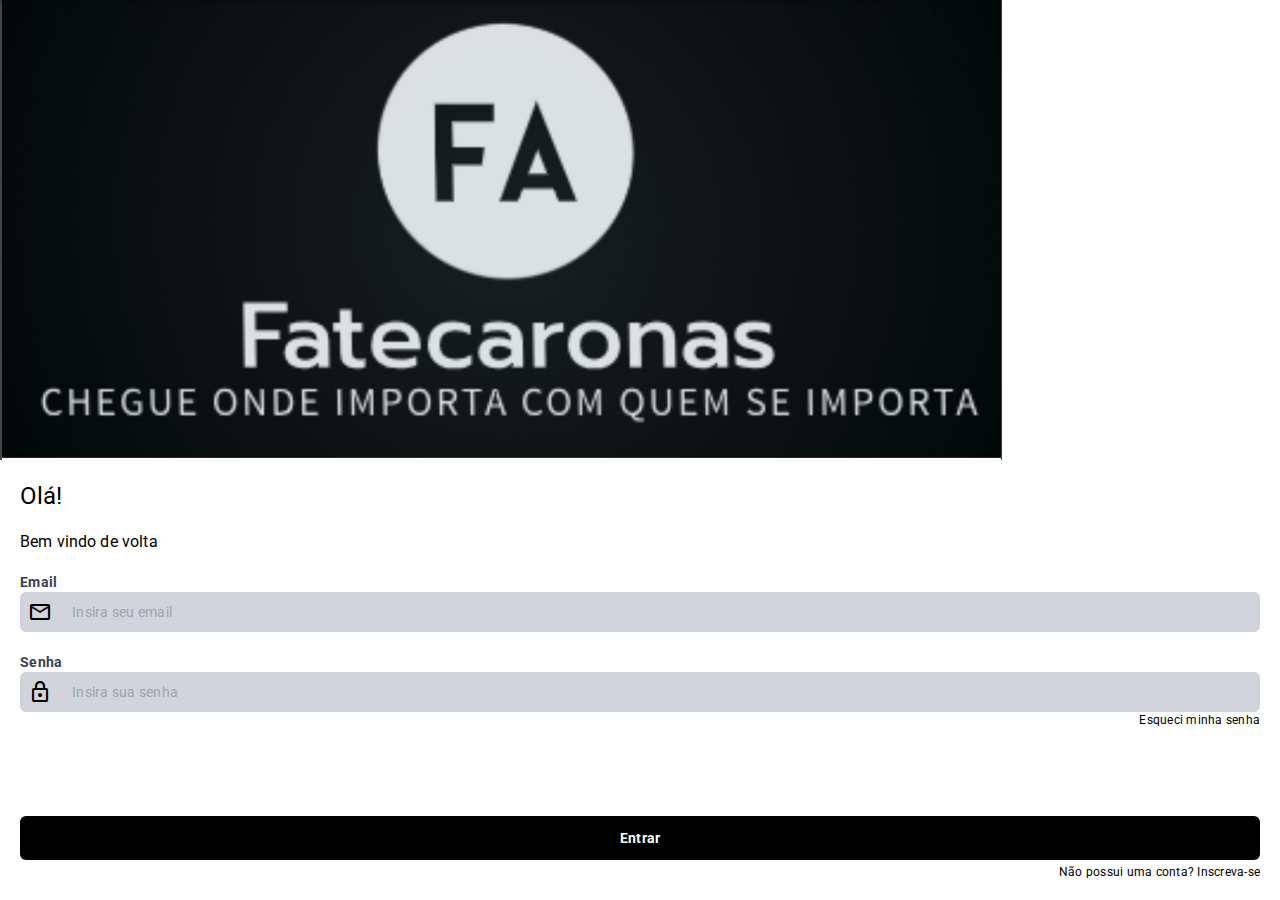
<file: index.html>
<!doctype html>
<html lang="en">
<head>
  <meta charset="utf-8">
  <title>FatecaronasPrototype</title>
  <base href="/">
  <meta name="viewport" content="width=device-width, initial-scale=1">
  <link rel="icon" type="image/x-icon" href="favicon.ico">
  <link rel="stylesheet" href="https://fonts.googleapis.com/css2?family=Material+Symbols+Outlined:opsz,wght,FILL,GRAD@24,400,0,0"/>
  <link href="https://fonts.googleapis.com/css2?family=Roboto:wght@300;400;500&amp;display=swap" rel="stylesheet">
  <link href="https://fonts.googleapis.com/icon?family=Material+Icons" rel="stylesheet">
<link rel="stylesheet" href="styles.css"><link rel="modulepreload" href="chunk-BRA2YWNW.js"><link rel="modulepreload" href="chunk-2MJKKCX3.js"></head>
<body class="mat-typography">
  <app-root></app-root>
<script src="polyfills.js" type="module"></script><script src="main.js" type="module"></script></body>
</html>
</file>
<file: styles.css>
/* node_modules/@angular/material/prebuilt-themes/purple-green.css */
.mat-ripple {
  overflow: hidden;
  position: relative;
}
.mat-ripple:not(:empty) {
  transform: translateZ(0);
}
.mat-ripple.mat-ripple-unbounded {
  overflow: visible;
}
.mat-ripple-element {
  position: absolute;
  border-radius: 50%;
  pointer-events: none;
  transition: opacity, transform 0ms cubic-bezier(0, 0, 0.2, 1);
  transform: scale3d(0, 0, 0);
  background-color: var(--mat-ripple-color, rgba(0, 0, 0, 0.1));
}
.cdk-high-contrast-active .mat-ripple-element {
  display: none;
}
.cdk-visually-hidden {
  border: 0;
  clip: rect(0 0 0 0);
  height: 1px;
  margin: -1px;
  overflow: hidden;
  padding: 0;
  position: absolute;
  width: 1px;
  white-space: nowrap;
  outline: 0;
  -webkit-appearance: none;
  -moz-appearance: none;
  left: 0;
}
[dir=rtl] .cdk-visually-hidden {
  left: auto;
  right: 0;
}
.cdk-overlay-container,
.cdk-global-overlay-wrapper {
  pointer-events: none;
  top: 0;
  left: 0;
  height: 100%;
  width: 100%;
}
.cdk-overlay-container {
  position: fixed;
  z-index: 1000;
}
.cdk-overlay-container:empty {
  display: none;
}
.cdk-global-overlay-wrapper {
  display: flex;
  position: absolute;
  z-index: 1000;
}
.cdk-overlay-pane {
  position: absolute;
  pointer-events: auto;
  box-sizing: border-box;
  z-index: 1000;
  display: flex;
  max-width: 100%;
  max-height: 100%;
}
.cdk-overlay-backdrop {
  position: absolute;
  top: 0;
  bottom: 0;
  left: 0;
  right: 0;
  z-index: 1000;
  pointer-events: auto;
  -webkit-tap-highlight-color: rgba(0, 0, 0, 0);
  transition: opacity 400ms cubic-bezier(0.25, 0.8, 0.25, 1);
  opacity: 0;
}
.cdk-overlay-backdrop.cdk-overlay-backdrop-showing {
  opacity: 1;
}
.cdk-high-contrast-active .cdk-overlay-backdrop.cdk-overlay-backdrop-showing {
  opacity: .6;
}
.cdk-overlay-dark-backdrop {
  background: rgba(0, 0, 0, .32);
}
.cdk-overlay-transparent-backdrop {
  transition: visibility 1ms linear, opacity 1ms linear;
  visibility: hidden;
  opacity: 1;
}
.cdk-overlay-transparent-backdrop.cdk-overlay-backdrop-showing {
  opacity: 0;
  visibility: visible;
}
.cdk-overlay-backdrop-noop-animation {
  transition: none;
}
.cdk-overlay-connected-position-bounding-box {
  position: absolute;
  z-index: 1000;
  display: flex;
  flex-direction: column;
  min-width: 1px;
  min-height: 1px;
}
.cdk-global-scrollblock {
  position: fixed;
  width: 100%;
  overflow-y: scroll;
}
textarea.cdk-textarea-autosize {
  resize: none;
}
textarea.cdk-textarea-autosize-measuring {
  padding: 2px 0 !important;
  box-sizing: content-box !important;
  height: auto !important;
  overflow: hidden !important;
}
textarea.cdk-textarea-autosize-measuring-firefox {
  padding: 2px 0 !important;
  box-sizing: content-box !important;
  height: 0 !important;
}
@keyframes cdk-text-field-autofill-start {
}
@keyframes cdk-text-field-autofill-end {
}
.cdk-text-field-autofill-monitored:-webkit-autofill {
  animation: cdk-text-field-autofill-start 0s 1ms;
}
.cdk-text-field-autofill-monitored:not(:-webkit-autofill) {
  animation: cdk-text-field-autofill-end 0s 1ms;
}
.mat-focus-indicator {
  position: relative;
}
.mat-focus-indicator::before {
  top: 0;
  left: 0;
  right: 0;
  bottom: 0;
  position: absolute;
  box-sizing: border-box;
  pointer-events: none;
  display: var(--mat-focus-indicator-display, none);
  border: var(--mat-focus-indicator-border-width, 3px) var(--mat-focus-indicator-border-style, solid) var(--mat-focus-indicator-border-color, transparent);
  border-radius: var(--mat-focus-indicator-border-radius, 4px);
}
.mat-focus-indicator:focus::before {
  content: "";
}
.cdk-high-contrast-active {
  --mat-focus-indicator-display: block;
}
.mat-mdc-focus-indicator {
  position: relative;
}
.mat-mdc-focus-indicator::before {
  top: 0;
  left: 0;
  right: 0;
  bottom: 0;
  position: absolute;
  box-sizing: border-box;
  pointer-events: none;
  display: var(--mat-mdc-focus-indicator-display, none);
  border: var(--mat-mdc-focus-indicator-border-width, 3px) var(--mat-mdc-focus-indicator-border-style, solid) var(--mat-mdc-focus-indicator-border-color, transparent);
  border-radius: var(--mat-mdc-focus-indicator-border-radius, 4px);
}
.mat-mdc-focus-indicator:focus::before {
  content: "";
}
.cdk-high-contrast-active {
  --mat-mdc-focus-indicator-display: block;
}
.mat-app-background {
  background-color: var(--mat-app-background-color, transparent);
  color: var(--mat-app-text-color, inherit);
}
html {
  --mat-ripple-color:rgba(255, 255, 255, 0.1);
}
html {
  --mat-option-selected-state-label-text-color:#7b1fa2;
  --mat-option-label-text-color:white;
  --mat-option-hover-state-layer-color:rgba(255, 255, 255, 0.08);
  --mat-option-focus-state-layer-color:rgba(255, 255, 255, 0.08);
  --mat-option-selected-state-layer-color:rgba(255, 255, 255, 0.08);
}
.mat-accent {
  --mat-option-selected-state-label-text-color:#69f0ae;
  --mat-option-label-text-color:white;
  --mat-option-hover-state-layer-color:rgba(255, 255, 255, 0.08);
  --mat-option-focus-state-layer-color:rgba(255, 255, 255, 0.08);
  --mat-option-selected-state-layer-color:rgba(255, 255, 255, 0.08);
}
.mat-warn {
  --mat-option-selected-state-label-text-color:#f44336;
  --mat-option-label-text-color:white;
  --mat-option-hover-state-layer-color:rgba(255, 255, 255, 0.08);
  --mat-option-focus-state-layer-color:rgba(255, 255, 255, 0.08);
  --mat-option-selected-state-layer-color:rgba(255, 255, 255, 0.08);
}
html {
  --mat-optgroup-label-text-color:white;
}
.mat-primary {
  --mat-full-pseudo-checkbox-selected-icon-color:#7b1fa2;
  --mat-full-pseudo-checkbox-selected-checkmark-color:#303030;
  --mat-full-pseudo-checkbox-unselected-icon-color:rgba(255, 255, 255, 0.7);
  --mat-full-pseudo-checkbox-disabled-selected-checkmark-color:#303030;
  --mat-full-pseudo-checkbox-disabled-unselected-icon-color:#686868;
  --mat-full-pseudo-checkbox-disabled-selected-icon-color:#686868;
  --mat-minimal-pseudo-checkbox-selected-checkmark-color:#7b1fa2;
  --mat-minimal-pseudo-checkbox-disabled-selected-checkmark-color:#686868;
}
html {
  --mat-full-pseudo-checkbox-selected-icon-color:#69f0ae;
  --mat-full-pseudo-checkbox-selected-checkmark-color:#303030;
  --mat-full-pseudo-checkbox-unselected-icon-color:rgba(255, 255, 255, 0.7);
  --mat-full-pseudo-checkbox-disabled-selected-checkmark-color:#303030;
  --mat-full-pseudo-checkbox-disabled-unselected-icon-color:#686868;
  --mat-full-pseudo-checkbox-disabled-selected-icon-color:#686868;
  --mat-minimal-pseudo-checkbox-selected-checkmark-color:#69f0ae;
  --mat-minimal-pseudo-checkbox-disabled-selected-checkmark-color:#686868;
}
.mat-accent {
  --mat-full-pseudo-checkbox-selected-icon-color:#69f0ae;
  --mat-full-pseudo-checkbox-selected-checkmark-color:#303030;
  --mat-full-pseudo-checkbox-unselected-icon-color:rgba(255, 255, 255, 0.7);
  --mat-full-pseudo-checkbox-disabled-selected-checkmark-color:#303030;
  --mat-full-pseudo-checkbox-disabled-unselected-icon-color:#686868;
  --mat-full-pseudo-checkbox-disabled-selected-icon-color:#686868;
  --mat-minimal-pseudo-checkbox-selected-checkmark-color:#69f0ae;
  --mat-minimal-pseudo-checkbox-disabled-selected-checkmark-color:#686868;
}
.mat-warn {
  --mat-full-pseudo-checkbox-selected-icon-color:#f44336;
  --mat-full-pseudo-checkbox-selected-checkmark-color:#303030;
  --mat-full-pseudo-checkbox-unselected-icon-color:rgba(255, 255, 255, 0.7);
  --mat-full-pseudo-checkbox-disabled-selected-checkmark-color:#303030;
  --mat-full-pseudo-checkbox-disabled-unselected-icon-color:#686868;
  --mat-full-pseudo-checkbox-disabled-selected-icon-color:#686868;
  --mat-minimal-pseudo-checkbox-selected-checkmark-color:#f44336;
  --mat-minimal-pseudo-checkbox-disabled-selected-checkmark-color:#686868;
}
html {
  --mat-app-background-color:#303030;
  --mat-app-text-color:white;
}
.mat-elevation-z0,
.mat-mdc-elevation-specific.mat-elevation-z0 {
  box-shadow:
    0px 0px 0px 0px rgba(0, 0, 0, 0.2),
    0px 0px 0px 0px rgba(0, 0, 0, 0.14),
    0px 0px 0px 0px rgba(0, 0, 0, 0.12);
}
.mat-elevation-z1,
.mat-mdc-elevation-specific.mat-elevation-z1 {
  box-shadow:
    0px 2px 1px -1px rgba(0, 0, 0, 0.2),
    0px 1px 1px 0px rgba(0, 0, 0, 0.14),
    0px 1px 3px 0px rgba(0, 0, 0, 0.12);
}
.mat-elevation-z2,
.mat-mdc-elevation-specific.mat-elevation-z2 {
  box-shadow:
    0px 3px 1px -2px rgba(0, 0, 0, 0.2),
    0px 2px 2px 0px rgba(0, 0, 0, 0.14),
    0px 1px 5px 0px rgba(0, 0, 0, 0.12);
}
.mat-elevation-z3,
.mat-mdc-elevation-specific.mat-elevation-z3 {
  box-shadow:
    0px 3px 3px -2px rgba(0, 0, 0, 0.2),
    0px 3px 4px 0px rgba(0, 0, 0, 0.14),
    0px 1px 8px 0px rgba(0, 0, 0, 0.12);
}
.mat-elevation-z4,
.mat-mdc-elevation-specific.mat-elevation-z4 {
  box-shadow:
    0px 2px 4px -1px rgba(0, 0, 0, 0.2),
    0px 4px 5px 0px rgba(0, 0, 0, 0.14),
    0px 1px 10px 0px rgba(0, 0, 0, 0.12);
}
.mat-elevation-z5,
.mat-mdc-elevation-specific.mat-elevation-z5 {
  box-shadow:
    0px 3px 5px -1px rgba(0, 0, 0, 0.2),
    0px 5px 8px 0px rgba(0, 0, 0, 0.14),
    0px 1px 14px 0px rgba(0, 0, 0, 0.12);
}
.mat-elevation-z6,
.mat-mdc-elevation-specific.mat-elevation-z6 {
  box-shadow:
    0px 3px 5px -1px rgba(0, 0, 0, 0.2),
    0px 6px 10px 0px rgba(0, 0, 0, 0.14),
    0px 1px 18px 0px rgba(0, 0, 0, 0.12);
}
.mat-elevation-z7,
.mat-mdc-elevation-specific.mat-elevation-z7 {
  box-shadow:
    0px 4px 5px -2px rgba(0, 0, 0, 0.2),
    0px 7px 10px 1px rgba(0, 0, 0, 0.14),
    0px 2px 16px 1px rgba(0, 0, 0, 0.12);
}
.mat-elevation-z8,
.mat-mdc-elevation-specific.mat-elevation-z8 {
  box-shadow:
    0px 5px 5px -3px rgba(0, 0, 0, 0.2),
    0px 8px 10px 1px rgba(0, 0, 0, 0.14),
    0px 3px 14px 2px rgba(0, 0, 0, 0.12);
}
.mat-elevation-z9,
.mat-mdc-elevation-specific.mat-elevation-z9 {
  box-shadow:
    0px 5px 6px -3px rgba(0, 0, 0, 0.2),
    0px 9px 12px 1px rgba(0, 0, 0, 0.14),
    0px 3px 16px 2px rgba(0, 0, 0, 0.12);
}
.mat-elevation-z10,
.mat-mdc-elevation-specific.mat-elevation-z10 {
  box-shadow:
    0px 6px 6px -3px rgba(0, 0, 0, 0.2),
    0px 10px 14px 1px rgba(0, 0, 0, 0.14),
    0px 4px 18px 3px rgba(0, 0, 0, 0.12);
}
.mat-elevation-z11,
.mat-mdc-elevation-specific.mat-elevation-z11 {
  box-shadow:
    0px 6px 7px -4px rgba(0, 0, 0, 0.2),
    0px 11px 15px 1px rgba(0, 0, 0, 0.14),
    0px 4px 20px 3px rgba(0, 0, 0, 0.12);
}
.mat-elevation-z12,
.mat-mdc-elevation-specific.mat-elevation-z12 {
  box-shadow:
    0px 7px 8px -4px rgba(0, 0, 0, 0.2),
    0px 12px 17px 2px rgba(0, 0, 0, 0.14),
    0px 5px 22px 4px rgba(0, 0, 0, 0.12);
}
.mat-elevation-z13,
.mat-mdc-elevation-specific.mat-elevation-z13 {
  box-shadow:
    0px 7px 8px -4px rgba(0, 0, 0, 0.2),
    0px 13px 19px 2px rgba(0, 0, 0, 0.14),
    0px 5px 24px 4px rgba(0, 0, 0, 0.12);
}
.mat-elevation-z14,
.mat-mdc-elevation-specific.mat-elevation-z14 {
  box-shadow:
    0px 7px 9px -4px rgba(0, 0, 0, 0.2),
    0px 14px 21px 2px rgba(0, 0, 0, 0.14),
    0px 5px 26px 4px rgba(0, 0, 0, 0.12);
}
.mat-elevation-z15,
.mat-mdc-elevation-specific.mat-elevation-z15 {
  box-shadow:
    0px 8px 9px -5px rgba(0, 0, 0, 0.2),
    0px 15px 22px 2px rgba(0, 0, 0, 0.14),
    0px 6px 28px 5px rgba(0, 0, 0, 0.12);
}
.mat-elevation-z16,
.mat-mdc-elevation-specific.mat-elevation-z16 {
  box-shadow:
    0px 8px 10px -5px rgba(0, 0, 0, 0.2),
    0px 16px 24px 2px rgba(0, 0, 0, 0.14),
    0px 6px 30px 5px rgba(0, 0, 0, 0.12);
}
.mat-elevation-z17,
.mat-mdc-elevation-specific.mat-elevation-z17 {
  box-shadow:
    0px 8px 11px -5px rgba(0, 0, 0, 0.2),
    0px 17px 26px 2px rgba(0, 0, 0, 0.14),
    0px 6px 32px 5px rgba(0, 0, 0, 0.12);
}
.mat-elevation-z18,
.mat-mdc-elevation-specific.mat-elevation-z18 {
  box-shadow:
    0px 9px 11px -5px rgba(0, 0, 0, 0.2),
    0px 18px 28px 2px rgba(0, 0, 0, 0.14),
    0px 7px 34px 6px rgba(0, 0, 0, 0.12);
}
.mat-elevation-z19,
.mat-mdc-elevation-specific.mat-elevation-z19 {
  box-shadow:
    0px 9px 12px -6px rgba(0, 0, 0, 0.2),
    0px 19px 29px 2px rgba(0, 0, 0, 0.14),
    0px 7px 36px 6px rgba(0, 0, 0, 0.12);
}
.mat-elevation-z20,
.mat-mdc-elevation-specific.mat-elevation-z20 {
  box-shadow:
    0px 10px 13px -6px rgba(0, 0, 0, 0.2),
    0px 20px 31px 3px rgba(0, 0, 0, 0.14),
    0px 8px 38px 7px rgba(0, 0, 0, 0.12);
}
.mat-elevation-z21,
.mat-mdc-elevation-specific.mat-elevation-z21 {
  box-shadow:
    0px 10px 13px -6px rgba(0, 0, 0, 0.2),
    0px 21px 33px 3px rgba(0, 0, 0, 0.14),
    0px 8px 40px 7px rgba(0, 0, 0, 0.12);
}
.mat-elevation-z22,
.mat-mdc-elevation-specific.mat-elevation-z22 {
  box-shadow:
    0px 10px 14px -6px rgba(0, 0, 0, 0.2),
    0px 22px 35px 3px rgba(0, 0, 0, 0.14),
    0px 8px 42px 7px rgba(0, 0, 0, 0.12);
}
.mat-elevation-z23,
.mat-mdc-elevation-specific.mat-elevation-z23 {
  box-shadow:
    0px 11px 14px -7px rgba(0, 0, 0, 0.2),
    0px 23px 36px 3px rgba(0, 0, 0, 0.14),
    0px 9px 44px 8px rgba(0, 0, 0, 0.12);
}
.mat-elevation-z24,
.mat-mdc-elevation-specific.mat-elevation-z24 {
  box-shadow:
    0px 11px 15px -7px rgba(0, 0, 0, 0.2),
    0px 24px 38px 3px rgba(0, 0, 0, 0.14),
    0px 9px 46px 8px rgba(0, 0, 0, 0.12);
}
.mat-theme-loaded-marker {
  display: none;
}
html {
  --mat-option-label-text-font:Roboto, sans-serif;
  --mat-option-label-text-line-height:24px;
  --mat-option-label-text-size:16px;
  --mat-option-label-text-tracking:0.03125em;
  --mat-option-label-text-weight:400;
}
html {
  --mat-optgroup-label-text-font:Roboto, sans-serif;
  --mat-optgroup-label-text-line-height:24px;
  --mat-optgroup-label-text-size:16px;
  --mat-optgroup-label-text-tracking:0.03125em;
  --mat-optgroup-label-text-weight:400;
}
html {
  --mdc-elevated-card-container-shape:4px;
  --mdc-outlined-card-container-shape:4px;
  --mdc-outlined-card-outline-width:1px;
}
html {
  --mdc-elevated-card-container-color:#424242;
  --mdc-elevated-card-container-elevation:0px 2px 1px -1px rgba(0, 0, 0, 0.2),
    0px 1px 1px 0px rgba(0, 0, 0, 0.14),
    0px 1px 3px 0px rgba(0, 0, 0, 0.12);
  --mdc-outlined-card-container-color:#424242;
  --mdc-outlined-card-outline-color:rgba(255, 255, 255, 0.12);
  --mdc-outlined-card-container-elevation:0px 0px 0px 0px rgba(0, 0, 0, 0.2),
    0px 0px 0px 0px rgba(0, 0, 0, 0.14),
    0px 0px 0px 0px rgba(0, 0, 0, 0.12);
  --mat-card-subtitle-text-color:rgba(255, 255, 255, 0.7);
}
html {
  --mat-card-title-text-font:Roboto, sans-serif;
  --mat-card-title-text-line-height:32px;
  --mat-card-title-text-size:20px;
  --mat-card-title-text-tracking:0.0125em;
  --mat-card-title-text-weight:500;
  --mat-card-subtitle-text-font:Roboto, sans-serif;
  --mat-card-subtitle-text-line-height:22px;
  --mat-card-subtitle-text-size:14px;
  --mat-card-subtitle-text-tracking:0.0071428571em;
  --mat-card-subtitle-text-weight:500;
}
html {
  --mdc-linear-progress-active-indicator-height:4px;
  --mdc-linear-progress-track-height:4px;
  --mdc-linear-progress-track-shape:0;
}
.mat-mdc-progress-bar {
  --mdc-linear-progress-active-indicator-color:#7b1fa2;
  --mdc-linear-progress-track-color:rgba(123, 31, 162, 0.25);
}
.mat-mdc-progress-bar.mat-accent {
  --mdc-linear-progress-active-indicator-color:#69f0ae;
  --mdc-linear-progress-track-color:rgba(105, 240, 174, 0.25);
}
.mat-mdc-progress-bar.mat-warn {
  --mdc-linear-progress-active-indicator-color:#f44336;
  --mdc-linear-progress-track-color:rgba(244, 67, 54, 0.25);
}
html {
  --mdc-plain-tooltip-container-shape:4px;
  --mdc-plain-tooltip-supporting-text-line-height:16px;
}
html {
  --mdc-plain-tooltip-container-color:#616161;
  --mdc-plain-tooltip-supporting-text-color:#fff;
}
html {
  --mdc-plain-tooltip-supporting-text-font:Roboto, sans-serif;
  --mdc-plain-tooltip-supporting-text-size:12px;
  --mdc-plain-tooltip-supporting-text-weight:400;
  --mdc-plain-tooltip-supporting-text-tracking:0.0333333333em;
}
html {
  --mdc-filled-text-field-active-indicator-height:1px;
  --mdc-filled-text-field-focus-active-indicator-height:2px;
  --mdc-filled-text-field-container-shape:4px;
  --mdc-outlined-text-field-outline-width:1px;
  --mdc-outlined-text-field-focus-outline-width:2px;
  --mdc-outlined-text-field-container-shape:4px;
}
html {
  --mdc-filled-text-field-caret-color:#7b1fa2;
  --mdc-filled-text-field-focus-active-indicator-color:#7b1fa2;
  --mdc-filled-text-field-focus-label-text-color:rgba(123, 31, 162, 0.87);
  --mdc-filled-text-field-container-color:#4a4a4a;
  --mdc-filled-text-field-disabled-container-color:#464646;
  --mdc-filled-text-field-label-text-color:rgba(255, 255, 255, 0.6);
  --mdc-filled-text-field-hover-label-text-color:rgba(255, 255, 255, 0.6);
  --mdc-filled-text-field-disabled-label-text-color:rgba(255, 255, 255, 0.38);
  --mdc-filled-text-field-input-text-color:rgba(255, 255, 255, 0.87);
  --mdc-filled-text-field-disabled-input-text-color:rgba(255, 255, 255, 0.38);
  --mdc-filled-text-field-input-text-placeholder-color:rgba(255, 255, 255, 0.6);
  --mdc-filled-text-field-error-hover-label-text-color:#f44336;
  --mdc-filled-text-field-error-focus-label-text-color:#f44336;
  --mdc-filled-text-field-error-label-text-color:#f44336;
  --mdc-filled-text-field-error-caret-color:#f44336;
  --mdc-filled-text-field-active-indicator-color:rgba(255, 255, 255, 0.42);
  --mdc-filled-text-field-disabled-active-indicator-color:rgba(255, 255, 255, 0.06);
  --mdc-filled-text-field-hover-active-indicator-color:rgba(255, 255, 255, 0.87);
  --mdc-filled-text-field-error-active-indicator-color:#f44336;
  --mdc-filled-text-field-error-focus-active-indicator-color:#f44336;
  --mdc-filled-text-field-error-hover-active-indicator-color:#f44336;
  --mdc-outlined-text-field-caret-color:#7b1fa2;
  --mdc-outlined-text-field-focus-outline-color:#7b1fa2;
  --mdc-outlined-text-field-focus-label-text-color:rgba(123, 31, 162, 0.87);
  --mdc-outlined-text-field-label-text-color:rgba(255, 255, 255, 0.6);
  --mdc-outlined-text-field-hover-label-text-color:rgba(255, 255, 255, 0.6);
  --mdc-outlined-text-field-disabled-label-text-color:rgba(255, 255, 255, 0.38);
  --mdc-outlined-text-field-input-text-color:rgba(255, 255, 255, 0.87);
  --mdc-outlined-text-field-disabled-input-text-color:rgba(255, 255, 255, 0.38);
  --mdc-outlined-text-field-input-text-placeholder-color:rgba(255, 255, 255, 0.6);
  --mdc-outlined-text-field-error-caret-color:#f44336;
  --mdc-outlined-text-field-error-focus-label-text-color:#f44336;
  --mdc-outlined-text-field-error-label-text-color:#f44336;
  --mdc-outlined-text-field-error-hover-label-text-color:#f44336;
  --mdc-outlined-text-field-outline-color:rgba(255, 255, 255, 0.38);
  --mdc-outlined-text-field-disabled-outline-color:rgba(255, 255, 255, 0.06);
  --mdc-outlined-text-field-hover-outline-color:rgba(255, 255, 255, 0.87);
  --mdc-outlined-text-field-error-focus-outline-color:#f44336;
  --mdc-outlined-text-field-error-hover-outline-color:#f44336;
  --mdc-outlined-text-field-error-outline-color:#f44336;
  --mat-form-field-focus-select-arrow-color:rgba(123, 31, 162, 0.87);
  --mat-form-field-disabled-input-text-placeholder-color:rgba(255, 255, 255, 0.38);
  --mat-form-field-state-layer-color:rgba(255, 255, 255, 0.87);
  --mat-form-field-error-text-color:#f44336;
  --mat-form-field-select-option-text-color:rgba(0, 0, 0, 0.87);
  --mat-form-field-select-disabled-option-text-color:rgba(0, 0, 0, 0.38);
  --mat-form-field-leading-icon-color:unset;
  --mat-form-field-disabled-leading-icon-color:unset;
  --mat-form-field-trailing-icon-color:unset;
  --mat-form-field-disabled-trailing-icon-color:unset;
  --mat-form-field-error-focus-trailing-icon-color:unset;
  --mat-form-field-error-hover-trailing-icon-color:unset;
  --mat-form-field-error-trailing-icon-color:unset;
  --mat-form-field-enabled-select-arrow-color:rgba(255, 255, 255, 0.54);
  --mat-form-field-disabled-select-arrow-color:rgba(255, 255, 255, 0.38);
  --mat-form-field-hover-state-layer-opacity:0.08;
  --mat-form-field-focus-state-layer-opacity:0.24;
}
.mat-mdc-form-field.mat-accent {
  --mdc-filled-text-field-caret-color:#69f0ae;
  --mdc-filled-text-field-focus-active-indicator-color:#69f0ae;
  --mdc-filled-text-field-focus-label-text-color:rgba(105, 240, 174, 0.87);
  --mdc-outlined-text-field-caret-color:#69f0ae;
  --mdc-outlined-text-field-focus-outline-color:#69f0ae;
  --mdc-outlined-text-field-focus-label-text-color:rgba(105, 240, 174, 0.87);
  --mat-form-field-focus-select-arrow-color:rgba(105, 240, 174, 0.87);
}
.mat-mdc-form-field.mat-warn {
  --mdc-filled-text-field-caret-color:#f44336;
  --mdc-filled-text-field-focus-active-indicator-color:#f44336;
  --mdc-filled-text-field-focus-label-text-color:rgba(244, 67, 54, 0.87);
  --mdc-outlined-text-field-caret-color:#f44336;
  --mdc-outlined-text-field-focus-outline-color:#f44336;
  --mdc-outlined-text-field-focus-label-text-color:rgba(244, 67, 54, 0.87);
  --mat-form-field-focus-select-arrow-color:rgba(244, 67, 54, 0.87);
}
html {
  --mat-form-field-container-height:56px;
  --mat-form-field-filled-label-display:block;
  --mat-form-field-container-vertical-padding:16px;
  --mat-form-field-filled-with-label-container-padding-top:24px;
  --mat-form-field-filled-with-label-container-padding-bottom:8px;
}
html {
  --mdc-filled-text-field-label-text-font:Roboto, sans-serif;
  --mdc-filled-text-field-label-text-size:16px;
  --mdc-filled-text-field-label-text-tracking:0.03125em;
  --mdc-filled-text-field-label-text-weight:400;
  --mdc-outlined-text-field-label-text-font:Roboto, sans-serif;
  --mdc-outlined-text-field-label-text-size:16px;
  --mdc-outlined-text-field-label-text-tracking:0.03125em;
  --mdc-outlined-text-field-label-text-weight:400;
  --mat-form-field-container-text-font:Roboto, sans-serif;
  --mat-form-field-container-text-line-height:24px;
  --mat-form-field-container-text-size:16px;
  --mat-form-field-container-text-tracking:0.03125em;
  --mat-form-field-container-text-weight:400;
  --mat-form-field-outlined-label-text-populated-size:16px;
  --mat-form-field-subscript-text-font:Roboto, sans-serif;
  --mat-form-field-subscript-text-line-height:20px;
  --mat-form-field-subscript-text-size:12px;
  --mat-form-field-subscript-text-tracking:0.0333333333em;
  --mat-form-field-subscript-text-weight:400;
}
html {
  --mat-select-container-elevation-shadow:0px 5px 5px -3px rgba(0, 0, 0, 0.2),
    0px 8px 10px 1px rgba(0, 0, 0, 0.14),
    0px 3px 14px 2px rgba(0, 0, 0, 0.12);
}
html {
  --mat-select-panel-background-color:#424242;
  --mat-select-enabled-trigger-text-color:rgba(255, 255, 255, 0.87);
  --mat-select-disabled-trigger-text-color:rgba(255, 255, 255, 0.38);
  --mat-select-placeholder-text-color:rgba(255, 255, 255, 0.6);
  --mat-select-enabled-arrow-color:rgba(255, 255, 255, 0.54);
  --mat-select-disabled-arrow-color:rgba(255, 255, 255, 0.38);
  --mat-select-focused-arrow-color:rgba(123, 31, 162, 0.87);
  --mat-select-invalid-arrow-color:rgba(244, 67, 54, 0.87);
}
html .mat-mdc-form-field.mat-accent {
  --mat-select-panel-background-color:#424242;
  --mat-select-enabled-trigger-text-color:rgba(255, 255, 255, 0.87);
  --mat-select-disabled-trigger-text-color:rgba(255, 255, 255, 0.38);
  --mat-select-placeholder-text-color:rgba(255, 255, 255, 0.6);
  --mat-select-enabled-arrow-color:rgba(255, 255, 255, 0.54);
  --mat-select-disabled-arrow-color:rgba(255, 255, 255, 0.38);
  --mat-select-focused-arrow-color:rgba(105, 240, 174, 0.87);
  --mat-select-invalid-arrow-color:rgba(244, 67, 54, 0.87);
}
html .mat-mdc-form-field.mat-warn {
  --mat-select-panel-background-color:#424242;
  --mat-select-enabled-trigger-text-color:rgba(255, 255, 255, 0.87);
  --mat-select-disabled-trigger-text-color:rgba(255, 255, 255, 0.38);
  --mat-select-placeholder-text-color:rgba(255, 255, 255, 0.6);
  --mat-select-enabled-arrow-color:rgba(255, 255, 255, 0.54);
  --mat-select-disabled-arrow-color:rgba(255, 255, 255, 0.38);
  --mat-select-focused-arrow-color:rgba(244, 67, 54, 0.87);
  --mat-select-invalid-arrow-color:rgba(244, 67, 54, 0.87);
}
html {
  --mat-select-arrow-transform:translateY(-8px);
}
html {
  --mat-select-trigger-text-font:Roboto, sans-serif;
  --mat-select-trigger-text-line-height:24px;
  --mat-select-trigger-text-size:16px;
  --mat-select-trigger-text-tracking:0.03125em;
  --mat-select-trigger-text-weight:400;
}
html {
  --mat-autocomplete-container-shape:4px;
  --mat-autocomplete-container-elevation-shadow:0px 5px 5px -3px rgba(0, 0, 0, 0.2),
    0px 8px 10px 1px rgba(0, 0, 0, 0.14),
    0px 3px 14px 2px rgba(0, 0, 0, 0.12);
}
html {
  --mat-autocomplete-background-color:#424242;
}
html {
  --mdc-dialog-container-elevation-shadow:0px 11px 15px -7px rgba(0, 0, 0, 0.2),
    0px 24px 38px 3px rgba(0, 0, 0, 0.14),
    0px 9px 46px 8px rgba(0, 0, 0, 0.12);
  --mdc-dialog-container-shadow-color:#000;
  --mdc-dialog-container-shape:4px;
  --mat-dialog-container-max-width:80vw;
  --mat-dialog-container-small-max-width:80vw;
  --mat-dialog-container-min-width:0;
  --mat-dialog-actions-alignment:start;
  --mat-dialog-actions-padding:8px;
  --mat-dialog-content-padding:20px 24px;
  --mat-dialog-with-actions-content-padding:20px 24px;
  --mat-dialog-headline-padding:0 24px 9px;
}
html {
  --mdc-dialog-container-color:#424242;
  --mdc-dialog-subhead-color:rgba(255, 255, 255, 0.87);
  --mdc-dialog-supporting-text-color:rgba(255, 255, 255, 0.6);
}
html {
  --mdc-dialog-subhead-font:Roboto, sans-serif;
  --mdc-dialog-subhead-line-height:32px;
  --mdc-dialog-subhead-size:20px;
  --mdc-dialog-subhead-weight:500;
  --mdc-dialog-subhead-tracking:0.0125em;
  --mdc-dialog-supporting-text-font:Roboto, sans-serif;
  --mdc-dialog-supporting-text-line-height:24px;
  --mdc-dialog-supporting-text-size:16px;
  --mdc-dialog-supporting-text-weight:400;
  --mdc-dialog-supporting-text-tracking:0.03125em;
}
.mat-mdc-standard-chip {
  --mdc-chip-container-shape-family:rounded;
  --mdc-chip-container-shape-radius:16px 16px 16px 16px;
  --mdc-chip-with-avatar-avatar-shape-family:rounded;
  --mdc-chip-with-avatar-avatar-shape-radius:14px 14px 14px 14px;
  --mdc-chip-with-avatar-avatar-size:28px;
  --mdc-chip-with-icon-icon-size:18px;
  --mdc-chip-outline-width:0;
  --mdc-chip-outline-color:transparent;
  --mdc-chip-disabled-outline-color:transparent;
  --mdc-chip-focus-outline-color:transparent;
  --mdc-chip-hover-state-layer-opacity:0.04;
  --mdc-chip-with-avatar-disabled-avatar-opacity:1;
  --mdc-chip-flat-selected-outline-width:0;
  --mdc-chip-selected-hover-state-layer-opacity:0.04;
  --mdc-chip-with-trailing-icon-disabled-trailing-icon-opacity:1;
  --mdc-chip-with-icon-disabled-icon-opacity:1;
  --mat-chip-disabled-container-opacity:0.4;
  --mat-chip-trailing-action-opacity:0.54;
  --mat-chip-trailing-action-focus-opacity:1;
  --mat-chip-trailing-action-state-layer-color:transparent;
  --mat-chip-selected-trailing-action-state-layer-color:transparent;
  --mat-chip-trailing-action-hover-state-layer-opacity:0;
  --mat-chip-trailing-action-focus-state-layer-opacity:0;
}
.mat-mdc-standard-chip {
  --mdc-chip-disabled-label-text-color:#fafafa;
  --mdc-chip-elevated-container-color:#595959;
  --mdc-chip-elevated-selected-container-color:#595959;
  --mdc-chip-elevated-disabled-container-color:#595959;
  --mdc-chip-flat-disabled-selected-container-color:#595959;
  --mdc-chip-focus-state-layer-color:white;
  --mdc-chip-hover-state-layer-color:white;
  --mdc-chip-selected-hover-state-layer-color:white;
  --mdc-chip-focus-state-layer-opacity:0.12;
  --mdc-chip-selected-focus-state-layer-color:white;
  --mdc-chip-selected-focus-state-layer-opacity:0.12;
  --mdc-chip-label-text-color:#fafafa;
  --mdc-chip-selected-label-text-color:#fafafa;
  --mdc-chip-with-icon-icon-color:#fafafa;
  --mdc-chip-with-icon-disabled-icon-color:#fafafa;
  --mdc-chip-with-icon-selected-icon-color:#fafafa;
  --mdc-chip-with-trailing-icon-disabled-trailing-icon-color:#fafafa;
  --mdc-chip-with-trailing-icon-trailing-icon-color:#fafafa;
  --mat-chip-selected-disabled-trailing-icon-color:#fafafa;
  --mat-chip-selected-trailing-icon-color:#fafafa;
}
.mat-mdc-standard-chip.mat-mdc-chip-selected.mat-primary,
.mat-mdc-standard-chip.mat-mdc-chip-highlighted.mat-primary {
  --mdc-chip-disabled-label-text-color:white;
  --mdc-chip-elevated-container-color:#7b1fa2;
  --mdc-chip-elevated-selected-container-color:#7b1fa2;
  --mdc-chip-elevated-disabled-container-color:#7b1fa2;
  --mdc-chip-flat-disabled-selected-container-color:#7b1fa2;
  --mdc-chip-focus-state-layer-color:white;
  --mdc-chip-hover-state-layer-color:white;
  --mdc-chip-selected-hover-state-layer-color:white;
  --mdc-chip-focus-state-layer-opacity:0.12;
  --mdc-chip-selected-focus-state-layer-color:white;
  --mdc-chip-selected-focus-state-layer-opacity:0.12;
  --mdc-chip-label-text-color:white;
  --mdc-chip-selected-label-text-color:white;
  --mdc-chip-with-icon-icon-color:white;
  --mdc-chip-with-icon-disabled-icon-color:white;
  --mdc-chip-with-icon-selected-icon-color:white;
  --mdc-chip-with-trailing-icon-disabled-trailing-icon-color:white;
  --mdc-chip-with-trailing-icon-trailing-icon-color:white;
  --mat-chip-selected-disabled-trailing-icon-color:white;
  --mat-chip-selected-trailing-icon-color:white;
}
.mat-mdc-standard-chip.mat-mdc-chip-selected.mat-accent,
.mat-mdc-standard-chip.mat-mdc-chip-highlighted.mat-accent {
  --mdc-chip-disabled-label-text-color:rgba(0, 0, 0, 0.87);
  --mdc-chip-elevated-container-color:#69f0ae;
  --mdc-chip-elevated-selected-container-color:#69f0ae;
  --mdc-chip-elevated-disabled-container-color:#69f0ae;
  --mdc-chip-flat-disabled-selected-container-color:#69f0ae;
  --mdc-chip-focus-state-layer-color:white;
  --mdc-chip-hover-state-layer-color:white;
  --mdc-chip-selected-hover-state-layer-color:white;
  --mdc-chip-focus-state-layer-opacity:0.12;
  --mdc-chip-selected-focus-state-layer-color:white;
  --mdc-chip-selected-focus-state-layer-opacity:0.12;
  --mdc-chip-label-text-color:rgba(0, 0, 0, 0.87);
  --mdc-chip-selected-label-text-color:rgba(0, 0, 0, 0.87);
  --mdc-chip-with-icon-icon-color:rgba(0, 0, 0, 0.87);
  --mdc-chip-with-icon-disabled-icon-color:rgba(0, 0, 0, 0.87);
  --mdc-chip-with-icon-selected-icon-color:rgba(0, 0, 0, 0.87);
  --mdc-chip-with-trailing-icon-disabled-trailing-icon-color:rgba(0, 0, 0, 0.87);
  --mdc-chip-with-trailing-icon-trailing-icon-color:rgba(0, 0, 0, 0.87);
  --mat-chip-selected-disabled-trailing-icon-color:rgba(0, 0, 0, 0.87);
  --mat-chip-selected-trailing-icon-color:rgba(0, 0, 0, 0.87);
}
.mat-mdc-standard-chip.mat-mdc-chip-selected.mat-warn,
.mat-mdc-standard-chip.mat-mdc-chip-highlighted.mat-warn {
  --mdc-chip-disabled-label-text-color:white;
  --mdc-chip-elevated-container-color:#f44336;
  --mdc-chip-elevated-selected-container-color:#f44336;
  --mdc-chip-elevated-disabled-container-color:#f44336;
  --mdc-chip-flat-disabled-selected-container-color:#f44336;
  --mdc-chip-focus-state-layer-color:white;
  --mdc-chip-hover-state-layer-color:white;
  --mdc-chip-selected-hover-state-layer-color:white;
  --mdc-chip-focus-state-layer-opacity:0.12;
  --mdc-chip-selected-focus-state-layer-color:white;
  --mdc-chip-selected-focus-state-layer-opacity:0.12;
  --mdc-chip-label-text-color:white;
  --mdc-chip-selected-label-text-color:white;
  --mdc-chip-with-icon-icon-color:white;
  --mdc-chip-with-icon-disabled-icon-color:white;
  --mdc-chip-with-icon-selected-icon-color:white;
  --mdc-chip-with-trailing-icon-disabled-trailing-icon-color:white;
  --mdc-chip-with-trailing-icon-trailing-icon-color:white;
  --mat-chip-selected-disabled-trailing-icon-color:white;
  --mat-chip-selected-trailing-icon-color:white;
}
.mat-mdc-chip.mat-mdc-standard-chip {
  --mdc-chip-container-height:32px;
}
.mat-mdc-standard-chip {
  --mdc-chip-label-text-font:Roboto, sans-serif;
  --mdc-chip-label-text-line-height:20px;
  --mdc-chip-label-text-size:14px;
  --mdc-chip-label-text-tracking:0.0178571429em;
  --mdc-chip-label-text-weight:400;
}
html {
  --mdc-switch-disabled-selected-icon-opacity:0.38;
  --mdc-switch-disabled-track-opacity:0.12;
  --mdc-switch-disabled-unselected-icon-opacity:0.38;
  --mdc-switch-handle-height:20px;
  --mdc-switch-handle-shape:10px;
  --mdc-switch-handle-width:20px;
  --mdc-switch-selected-icon-size:18px;
  --mdc-switch-track-height:14px;
  --mdc-switch-track-shape:7px;
  --mdc-switch-track-width:36px;
  --mdc-switch-unselected-icon-size:18px;
  --mdc-switch-selected-focus-state-layer-opacity:0.12;
  --mdc-switch-selected-hover-state-layer-opacity:0.04;
  --mdc-switch-selected-pressed-state-layer-opacity:0.1;
  --mdc-switch-unselected-focus-state-layer-opacity:0.12;
  --mdc-switch-unselected-hover-state-layer-opacity:0.04;
  --mdc-switch-unselected-pressed-state-layer-opacity:0.1;
  --mat-switch-disabled-selected-handle-opacity:0.38;
  --mat-switch-disabled-unselected-handle-opacity:0.38;
  --mat-switch-unselected-handle-size:20px;
  --mat-switch-selected-handle-size:20px;
  --mat-switch-pressed-handle-size:20px;
  --mat-switch-with-icon-handle-size:20px;
  --mat-switch-selected-handle-horizontal-margin:0;
  --mat-switch-selected-with-icon-handle-horizontal-margin:0;
  --mat-switch-selected-pressed-handle-horizontal-margin:0;
  --mat-switch-unselected-handle-horizontal-margin:0;
  --mat-switch-unselected-with-icon-handle-horizontal-margin:0;
  --mat-switch-unselected-pressed-handle-horizontal-margin:0;
  --mat-switch-visible-track-opacity:1;
  --mat-switch-hidden-track-opacity:1;
  --mat-switch-visible-track-transition:transform 75ms 0ms cubic-bezier(0, 0, 0.2, 1);
  --mat-switch-hidden-track-transition:transform 75ms 0ms cubic-bezier(0.4, 0, 0.6, 1);
  --mat-switch-track-outline-width:1px;
  --mat-switch-track-outline-color:transparent;
  --mat-switch-selected-track-outline-width:1px;
  --mat-switch-disabled-unselected-track-outline-width:1px;
  --mat-switch-disabled-unselected-track-outline-color:transparent;
}
html {
  --mdc-switch-selected-focus-state-layer-color:#ba68c8;
  --mdc-switch-selected-handle-color:#ba68c8;
  --mdc-switch-selected-hover-state-layer-color:#ba68c8;
  --mdc-switch-selected-pressed-state-layer-color:#ba68c8;
  --mdc-switch-selected-focus-handle-color:#ce93d8;
  --mdc-switch-selected-hover-handle-color:#ce93d8;
  --mdc-switch-selected-pressed-handle-color:#ce93d8;
  --mdc-switch-selected-focus-track-color:#8e24aa;
  --mdc-switch-selected-hover-track-color:#8e24aa;
  --mdc-switch-selected-pressed-track-color:#8e24aa;
  --mdc-switch-selected-track-color:#8e24aa;
  --mdc-switch-disabled-selected-handle-color:#000;
  --mdc-switch-disabled-selected-icon-color:#212121;
  --mdc-switch-disabled-selected-track-color:#f5f5f5;
  --mdc-switch-disabled-unselected-handle-color:#000;
  --mdc-switch-disabled-unselected-icon-color:#212121;
  --mdc-switch-disabled-unselected-track-color:#f5f5f5;
  --mdc-switch-handle-surface-color:var(--mdc-theme-surface, #fff);
  --mdc-switch-handle-elevation-shadow:0px 2px 1px -1px rgba(0, 0, 0, 0.2),
    0px 1px 1px 0px rgba(0, 0, 0, 0.14),
    0px 1px 3px 0px rgba(0, 0, 0, 0.12);
  --mdc-switch-handle-shadow-color:black;
  --mdc-switch-disabled-handle-elevation-shadow:0px 0px 0px 0px rgba(0, 0, 0, 0.2),
    0px 0px 0px 0px rgba(0, 0, 0, 0.14),
    0px 0px 0px 0px rgba(0, 0, 0, 0.12);
  --mdc-switch-selected-icon-color:#212121;
  --mdc-switch-unselected-focus-handle-color:#fafafa;
  --mdc-switch-unselected-focus-state-layer-color:#f5f5f5;
  --mdc-switch-unselected-focus-track-color:#616161;
  --mdc-switch-unselected-handle-color:#9e9e9e;
  --mdc-switch-unselected-hover-handle-color:#fafafa;
  --mdc-switch-unselected-hover-state-layer-color:#f5f5f5;
  --mdc-switch-unselected-hover-track-color:#616161;
  --mdc-switch-unselected-icon-color:#212121;
  --mdc-switch-unselected-pressed-handle-color:#fafafa;
  --mdc-switch-unselected-pressed-state-layer-color:#f5f5f5;
  --mdc-switch-unselected-pressed-track-color:#616161;
  --mdc-switch-unselected-track-color:#616161;
  --mdc-switch-disabled-label-text-color: rgba(255, 255, 255, 0.5);
}
html .mat-mdc-slide-toggle {
  --mdc-form-field-label-text-color:white;
}
html .mat-mdc-slide-toggle.mat-accent {
  --mdc-switch-selected-focus-state-layer-color:#81c784;
  --mdc-switch-selected-handle-color:#81c784;
  --mdc-switch-selected-hover-state-layer-color:#81c784;
  --mdc-switch-selected-pressed-state-layer-color:#81c784;
  --mdc-switch-selected-focus-handle-color:#a5d6a7;
  --mdc-switch-selected-hover-handle-color:#a5d6a7;
  --mdc-switch-selected-pressed-handle-color:#a5d6a7;
  --mdc-switch-selected-focus-track-color:#43a047;
  --mdc-switch-selected-hover-track-color:#43a047;
  --mdc-switch-selected-pressed-track-color:#43a047;
  --mdc-switch-selected-track-color:#43a047;
}
html .mat-mdc-slide-toggle.mat-warn {
  --mdc-switch-selected-focus-state-layer-color:#e57373;
  --mdc-switch-selected-handle-color:#e57373;
  --mdc-switch-selected-hover-state-layer-color:#e57373;
  --mdc-switch-selected-pressed-state-layer-color:#e57373;
  --mdc-switch-selected-focus-handle-color:#ef9a9a;
  --mdc-switch-selected-hover-handle-color:#ef9a9a;
  --mdc-switch-selected-pressed-handle-color:#ef9a9a;
  --mdc-switch-selected-focus-track-color:#e53935;
  --mdc-switch-selected-hover-track-color:#e53935;
  --mdc-switch-selected-pressed-track-color:#e53935;
  --mdc-switch-selected-track-color:#e53935;
}
html {
  --mdc-switch-state-layer-size:40px;
}
html .mat-mdc-slide-toggle {
  --mdc-form-field-label-text-font:Roboto, sans-serif;
  --mdc-form-field-label-text-line-height:20px;
  --mdc-form-field-label-text-size:14px;
  --mdc-form-field-label-text-tracking:0.0178571429em;
  --mdc-form-field-label-text-weight:400;
}
html {
  --mdc-radio-disabled-selected-icon-opacity:0.38;
  --mdc-radio-disabled-unselected-icon-opacity:0.38;
  --mdc-radio-state-layer-size:40px;
}
.mat-mdc-radio-button {
  --mdc-form-field-label-text-color:white;
}
.mat-mdc-radio-button.mat-primary {
  --mdc-radio-disabled-selected-icon-color:white;
  --mdc-radio-disabled-unselected-icon-color:white;
  --mdc-radio-unselected-hover-icon-color:#eeeeee;
  --mdc-radio-unselected-icon-color:rgba(255, 255, 255, 0.54);
  --mdc-radio-unselected-pressed-icon-color:rgba(255, 255, 255, 0.54);
  --mdc-radio-selected-focus-icon-color:#7b1fa2;
  --mdc-radio-selected-hover-icon-color:#7b1fa2;
  --mdc-radio-selected-icon-color:#7b1fa2;
  --mdc-radio-selected-pressed-icon-color:#7b1fa2;
  --mat-radio-ripple-color:white;
  --mat-radio-checked-ripple-color:#7b1fa2;
  --mat-radio-disabled-label-color:rgba(255, 255, 255, 0.5);
}
.mat-mdc-radio-button.mat-accent {
  --mdc-radio-disabled-selected-icon-color:white;
  --mdc-radio-disabled-unselected-icon-color:white;
  --mdc-radio-unselected-hover-icon-color:#eeeeee;
  --mdc-radio-unselected-icon-color:rgba(255, 255, 255, 0.54);
  --mdc-radio-unselected-pressed-icon-color:rgba(255, 255, 255, 0.54);
  --mdc-radio-selected-focus-icon-color:#69f0ae;
  --mdc-radio-selected-hover-icon-color:#69f0ae;
  --mdc-radio-selected-icon-color:#69f0ae;
  --mdc-radio-selected-pressed-icon-color:#69f0ae;
  --mat-radio-ripple-color:white;
  --mat-radio-checked-ripple-color:#69f0ae;
  --mat-radio-disabled-label-color:rgba(255, 255, 255, 0.5);
}
.mat-mdc-radio-button.mat-warn {
  --mdc-radio-disabled-selected-icon-color:white;
  --mdc-radio-disabled-unselected-icon-color:white;
  --mdc-radio-unselected-hover-icon-color:#eeeeee;
  --mdc-radio-unselected-icon-color:rgba(255, 255, 255, 0.54);
  --mdc-radio-unselected-pressed-icon-color:rgba(255, 255, 255, 0.54);
  --mdc-radio-selected-focus-icon-color:#f44336;
  --mdc-radio-selected-hover-icon-color:#f44336;
  --mdc-radio-selected-icon-color:#f44336;
  --mdc-radio-selected-pressed-icon-color:#f44336;
  --mat-radio-ripple-color:white;
  --mat-radio-checked-ripple-color:#f44336;
  --mat-radio-disabled-label-color:rgba(255, 255, 255, 0.5);
}
html {
  --mdc-radio-state-layer-size:40px;
  --mat-radio-touch-target-display:block;
}
.mat-mdc-radio-button {
  --mdc-form-field-label-text-font:Roboto, sans-serif;
  --mdc-form-field-label-text-line-height:20px;
  --mdc-form-field-label-text-size:14px;
  --mdc-form-field-label-text-tracking:0.0178571429em;
  --mdc-form-field-label-text-weight:400;
}
html {
  --mat-slider-value-indicator-width:auto;
  --mat-slider-value-indicator-height:32px;
  --mat-slider-value-indicator-caret-display:block;
  --mat-slider-value-indicator-border-radius:4px;
  --mat-slider-value-indicator-padding:0 12px;
  --mat-slider-value-indicator-text-transform:none;
  --mat-slider-value-indicator-container-transform:translateX(-50%);
  --mdc-slider-active-track-height:6px;
  --mdc-slider-active-track-shape:9999px;
  --mdc-slider-handle-height:20px;
  --mdc-slider-handle-shape:50%;
  --mdc-slider-handle-width:20px;
  --mdc-slider-inactive-track-height:4px;
  --mdc-slider-inactive-track-shape:9999px;
  --mdc-slider-with-overlap-handle-outline-width:1px;
  --mdc-slider-with-tick-marks-active-container-opacity:0.6;
  --mdc-slider-with-tick-marks-container-shape:50%;
  --mdc-slider-with-tick-marks-container-size:2px;
  --mdc-slider-with-tick-marks-inactive-container-opacity:0.6;
}
html {
  --mdc-slider-handle-color:#7b1fa2;
  --mdc-slider-focus-handle-color:#7b1fa2;
  --mdc-slider-hover-handle-color:#7b1fa2;
  --mdc-slider-active-track-color:#7b1fa2;
  --mdc-slider-inactive-track-color:#7b1fa2;
  --mdc-slider-with-tick-marks-inactive-container-color:#7b1fa2;
  --mdc-slider-with-tick-marks-active-container-color:white;
  --mdc-slider-disabled-active-track-color:#fff;
  --mdc-slider-disabled-handle-color:#fff;
  --mdc-slider-disabled-inactive-track-color:#fff;
  --mdc-slider-label-container-color:#fff;
  --mdc-slider-label-label-text-color:#000;
  --mdc-slider-with-overlap-handle-outline-color:#fff;
  --mdc-slider-with-tick-marks-disabled-container-color:#fff;
  --mdc-slider-handle-elevation:0px 2px 1px -1px rgba(0, 0, 0, 0.2),
    0px 1px 1px 0px rgba(0, 0, 0, 0.14),
    0px 1px 3px 0px rgba(0, 0, 0, 0.12);
  --mat-slider-ripple-color:#7b1fa2;
  --mat-slider-hover-state-layer-color:rgba(123, 31, 162, 0.05);
  --mat-slider-focus-state-layer-color:rgba(123, 31, 162, 0.2);
  --mat-slider-value-indicator-opacity:0.9;
}
html .mat-accent {
  --mat-slider-ripple-color:#69f0ae;
  --mat-slider-hover-state-layer-color:rgba(105, 240, 174, 0.05);
  --mat-slider-focus-state-layer-color:rgba(105, 240, 174, 0.2);
  --mdc-slider-handle-color:#69f0ae;
  --mdc-slider-focus-handle-color:#69f0ae;
  --mdc-slider-hover-handle-color:#69f0ae;
  --mdc-slider-active-track-color:#69f0ae;
  --mdc-slider-inactive-track-color:#69f0ae;
  --mdc-slider-with-tick-marks-inactive-container-color:#69f0ae;
  --mdc-slider-with-tick-marks-active-container-color:rgba(0, 0, 0, 0.87);
}
html .mat-warn {
  --mat-slider-ripple-color:#f44336;
  --mat-slider-hover-state-layer-color:rgba(244, 67, 54, 0.05);
  --mat-slider-focus-state-layer-color:rgba(244, 67, 54, 0.2);
  --mdc-slider-handle-color:#f44336;
  --mdc-slider-focus-handle-color:#f44336;
  --mdc-slider-hover-handle-color:#f44336;
  --mdc-slider-active-track-color:#f44336;
  --mdc-slider-inactive-track-color:#f44336;
  --mdc-slider-with-tick-marks-inactive-container-color:#f44336;
  --mdc-slider-with-tick-marks-active-container-color:white;
}
html {
  --mdc-slider-label-label-text-font:Roboto, sans-serif;
  --mdc-slider-label-label-text-size:14px;
  --mdc-slider-label-label-text-line-height:22px;
  --mdc-slider-label-label-text-tracking:0.0071428571em;
  --mdc-slider-label-label-text-weight:500;
}
html {
  --mat-menu-container-shape:4px;
  --mat-menu-divider-bottom-spacing:0;
  --mat-menu-divider-top-spacing:0;
  --mat-menu-item-spacing:16px;
  --mat-menu-item-icon-size:24px;
  --mat-menu-item-leading-spacing:16px;
  --mat-menu-item-trailing-spacing:16px;
  --mat-menu-item-with-icon-leading-spacing:16px;
  --mat-menu-item-with-icon-trailing-spacing:16px;
}
html {
  --mat-menu-item-label-text-color:white;
  --mat-menu-item-icon-color:white;
  --mat-menu-item-hover-state-layer-color:rgba(255, 255, 255, 0.08);
  --mat-menu-item-focus-state-layer-color:rgba(255, 255, 255, 0.08);
  --mat-menu-container-color:#424242;
  --mat-menu-divider-color:rgba(255, 255, 255, 0.12);
}
html {
  --mat-menu-item-label-text-font:Roboto, sans-serif;
  --mat-menu-item-label-text-size:16px;
  --mat-menu-item-label-text-tracking:0.03125em;
  --mat-menu-item-label-text-line-height:24px;
  --mat-menu-item-label-text-weight:400;
}
html {
  --mdc-list-list-item-container-shape:0;
  --mdc-list-list-item-leading-avatar-shape:50%;
  --mdc-list-list-item-container-color:transparent;
  --mdc-list-list-item-selected-container-color:transparent;
  --mdc-list-list-item-leading-avatar-color:transparent;
  --mdc-list-list-item-leading-icon-size:24px;
  --mdc-list-list-item-leading-avatar-size:40px;
  --mdc-list-list-item-trailing-icon-size:24px;
  --mdc-list-list-item-disabled-state-layer-color:transparent;
  --mdc-list-list-item-disabled-state-layer-opacity:0;
  --mdc-list-list-item-disabled-label-text-opacity:0.38;
  --mdc-list-list-item-disabled-leading-icon-opacity:0.38;
  --mdc-list-list-item-disabled-trailing-icon-opacity:0.38;
  --mat-list-active-indicator-color:transparent;
  --mat-list-active-indicator-shape:4px;
}
html {
  --mdc-list-list-item-label-text-color:white;
  --mdc-list-list-item-supporting-text-color:rgba(255, 255, 255, 0.7);
  --mdc-list-list-item-leading-icon-color:rgba(255, 255, 255, 0.5);
  --mdc-list-list-item-trailing-supporting-text-color:rgba(255, 255, 255, 0.5);
  --mdc-list-list-item-trailing-icon-color:rgba(255, 255, 255, 0.5);
  --mdc-list-list-item-selected-trailing-icon-color:rgba(255, 255, 255, 0.5);
  --mdc-list-list-item-disabled-label-text-color:white;
  --mdc-list-list-item-disabled-leading-icon-color:white;
  --mdc-list-list-item-disabled-trailing-icon-color:white;
  --mdc-list-list-item-hover-label-text-color:white;
  --mdc-list-list-item-hover-leading-icon-color:rgba(255, 255, 255, 0.5);
  --mdc-list-list-item-hover-trailing-icon-color:rgba(255, 255, 255, 0.5);
  --mdc-list-list-item-focus-label-text-color:white;
  --mdc-list-list-item-hover-state-layer-color:white;
  --mdc-list-list-item-hover-state-layer-opacity:0.08;
  --mdc-list-list-item-focus-state-layer-color:white;
  --mdc-list-list-item-focus-state-layer-opacity:0.24;
}
.mdc-list-item__start,
.mdc-list-item__end {
  --mdc-radio-disabled-selected-icon-color:white;
  --mdc-radio-disabled-unselected-icon-color:white;
  --mdc-radio-unselected-hover-icon-color:#eeeeee;
  --mdc-radio-unselected-icon-color:rgba(255, 255, 255, 0.54);
  --mdc-radio-unselected-pressed-icon-color:rgba(255, 255, 255, 0.54);
  --mdc-radio-selected-focus-icon-color:#7b1fa2;
  --mdc-radio-selected-hover-icon-color:#7b1fa2;
  --mdc-radio-selected-icon-color:#7b1fa2;
  --mdc-radio-selected-pressed-icon-color:#7b1fa2;
}
.mat-accent .mdc-list-item__start,
.mat-accent .mdc-list-item__end {
  --mdc-radio-disabled-selected-icon-color:white;
  --mdc-radio-disabled-unselected-icon-color:white;
  --mdc-radio-unselected-hover-icon-color:#eeeeee;
  --mdc-radio-unselected-icon-color:rgba(255, 255, 255, 0.54);
  --mdc-radio-unselected-pressed-icon-color:rgba(255, 255, 255, 0.54);
  --mdc-radio-selected-focus-icon-color:#69f0ae;
  --mdc-radio-selected-hover-icon-color:#69f0ae;
  --mdc-radio-selected-icon-color:#69f0ae;
  --mdc-radio-selected-pressed-icon-color:#69f0ae;
}
.mat-warn .mdc-list-item__start,
.mat-warn .mdc-list-item__end {
  --mdc-radio-disabled-selected-icon-color:white;
  --mdc-radio-disabled-unselected-icon-color:white;
  --mdc-radio-unselected-hover-icon-color:#eeeeee;
  --mdc-radio-unselected-icon-color:rgba(255, 255, 255, 0.54);
  --mdc-radio-unselected-pressed-icon-color:rgba(255, 255, 255, 0.54);
  --mdc-radio-selected-focus-icon-color:#f44336;
  --mdc-radio-selected-hover-icon-color:#f44336;
  --mdc-radio-selected-icon-color:#f44336;
  --mdc-radio-selected-pressed-icon-color:#f44336;
}
.mat-mdc-list-option {
  --mdc-checkbox-disabled-selected-icon-color:rgba(255, 255, 255, 0.38);
  --mdc-checkbox-disabled-unselected-icon-color:rgba(255, 255, 255, 0.38);
  --mdc-checkbox-selected-checkmark-color:white;
  --mdc-checkbox-selected-focus-icon-color:#7b1fa2;
  --mdc-checkbox-selected-hover-icon-color:#7b1fa2;
  --mdc-checkbox-selected-icon-color:#7b1fa2;
  --mdc-checkbox-selected-pressed-icon-color:#7b1fa2;
  --mdc-checkbox-unselected-focus-icon-color:#eeeeee;
  --mdc-checkbox-unselected-hover-icon-color:#eeeeee;
  --mdc-checkbox-unselected-icon-color:rgba(255, 255, 255, 0.54);
  --mdc-checkbox-unselected-pressed-icon-color:rgba(255, 255, 255, 0.54);
  --mdc-checkbox-selected-focus-state-layer-color:#7b1fa2;
  --mdc-checkbox-selected-hover-state-layer-color:#7b1fa2;
  --mdc-checkbox-selected-pressed-state-layer-color:#7b1fa2;
  --mdc-checkbox-unselected-focus-state-layer-color:white;
  --mdc-checkbox-unselected-hover-state-layer-color:white;
  --mdc-checkbox-unselected-pressed-state-layer-color:white;
}
.mat-mdc-list-option.mat-accent {
  --mdc-checkbox-disabled-selected-icon-color:rgba(255, 255, 255, 0.38);
  --mdc-checkbox-disabled-unselected-icon-color:rgba(255, 255, 255, 0.38);
  --mdc-checkbox-selected-checkmark-color:black;
  --mdc-checkbox-selected-focus-icon-color:#69f0ae;
  --mdc-checkbox-selected-hover-icon-color:#69f0ae;
  --mdc-checkbox-selected-icon-color:#69f0ae;
  --mdc-checkbox-selected-pressed-icon-color:#69f0ae;
  --mdc-checkbox-unselected-focus-icon-color:#eeeeee;
  --mdc-checkbox-unselected-hover-icon-color:#eeeeee;
  --mdc-checkbox-unselected-icon-color:rgba(255, 255, 255, 0.54);
  --mdc-checkbox-unselected-pressed-icon-color:rgba(255, 255, 255, 0.54);
  --mdc-checkbox-selected-focus-state-layer-color:#69f0ae;
  --mdc-checkbox-selected-hover-state-layer-color:#69f0ae;
  --mdc-checkbox-selected-pressed-state-layer-color:#69f0ae;
  --mdc-checkbox-unselected-focus-state-layer-color:white;
  --mdc-checkbox-unselected-hover-state-layer-color:white;
  --mdc-checkbox-unselected-pressed-state-layer-color:white;
}
.mat-mdc-list-option.mat-warn {
  --mdc-checkbox-disabled-selected-icon-color:rgba(255, 255, 255, 0.38);
  --mdc-checkbox-disabled-unselected-icon-color:rgba(255, 255, 255, 0.38);
  --mdc-checkbox-selected-checkmark-color:white;
  --mdc-checkbox-selected-focus-icon-color:#f44336;
  --mdc-checkbox-selected-hover-icon-color:#f44336;
  --mdc-checkbox-selected-icon-color:#f44336;
  --mdc-checkbox-selected-pressed-icon-color:#f44336;
  --mdc-checkbox-unselected-focus-icon-color:#eeeeee;
  --mdc-checkbox-unselected-hover-icon-color:#eeeeee;
  --mdc-checkbox-unselected-icon-color:rgba(255, 255, 255, 0.54);
  --mdc-checkbox-unselected-pressed-icon-color:rgba(255, 255, 255, 0.54);
  --mdc-checkbox-selected-focus-state-layer-color:#f44336;
  --mdc-checkbox-selected-hover-state-layer-color:#f44336;
  --mdc-checkbox-selected-pressed-state-layer-color:#f44336;
  --mdc-checkbox-unselected-focus-state-layer-color:white;
  --mdc-checkbox-unselected-hover-state-layer-color:white;
  --mdc-checkbox-unselected-pressed-state-layer-color:white;
}
.mat-mdc-list-base.mat-mdc-list-base .mdc-list-item--selected .mdc-list-item__primary-text,
.mat-mdc-list-base.mat-mdc-list-base .mdc-list-item--activated .mdc-list-item__primary-text {
  color: #7b1fa2;
}
.mat-mdc-list-base.mat-mdc-list-base .mdc-list-item--selected.mdc-list-item--with-leading-icon .mdc-list-item__start,
.mat-mdc-list-base.mat-mdc-list-base .mdc-list-item--activated.mdc-list-item--with-leading-icon .mdc-list-item__start {
  color: #7b1fa2;
}
.mat-mdc-list-base .mdc-list-item--disabled .mdc-list-item__start,
.mat-mdc-list-base .mdc-list-item--disabled .mdc-list-item__content,
.mat-mdc-list-base .mdc-list-item--disabled .mdc-list-item__end {
  opacity: 1;
}
html {
  --mdc-list-list-item-one-line-container-height:48px;
  --mdc-list-list-item-two-line-container-height:64px;
  --mdc-list-list-item-three-line-container-height:88px;
  --mat-list-list-item-leading-icon-start-space:16px;
  --mat-list-list-item-leading-icon-end-space:32px;
}
.mdc-list-item__start,
.mdc-list-item__end {
  --mdc-radio-state-layer-size:40px;
}
.mat-mdc-list-item.mdc-list-item--with-leading-avatar.mdc-list-item--with-one-line,
.mat-mdc-list-item.mdc-list-item--with-leading-checkbox.mdc-list-item--with-one-line,
.mat-mdc-list-item.mdc-list-item--with-leading-icon.mdc-list-item--with-one-line {
  height: 56px;
}
.mat-mdc-list-item.mdc-list-item--with-leading-avatar.mdc-list-item--with-two-lines,
.mat-mdc-list-item.mdc-list-item--with-leading-checkbox.mdc-list-item--with-two-lines,
.mat-mdc-list-item.mdc-list-item--with-leading-icon.mdc-list-item--with-two-lines {
  height: 72px;
}
html {
  --mdc-list-list-item-label-text-font:Roboto, sans-serif;
  --mdc-list-list-item-label-text-line-height:24px;
  --mdc-list-list-item-label-text-size:16px;
  --mdc-list-list-item-label-text-tracking:0.03125em;
  --mdc-list-list-item-label-text-weight:400;
  --mdc-list-list-item-supporting-text-font:Roboto, sans-serif;
  --mdc-list-list-item-supporting-text-line-height:20px;
  --mdc-list-list-item-supporting-text-size:14px;
  --mdc-list-list-item-supporting-text-tracking:0.0178571429em;
  --mdc-list-list-item-supporting-text-weight:400;
  --mdc-list-list-item-trailing-supporting-text-font:Roboto, sans-serif;
  --mdc-list-list-item-trailing-supporting-text-line-height:20px;
  --mdc-list-list-item-trailing-supporting-text-size:12px;
  --mdc-list-list-item-trailing-supporting-text-tracking:0.0333333333em;
  --mdc-list-list-item-trailing-supporting-text-weight:400;
}
.mdc-list-group__subheader {
  font: 400 16px/28px Roboto, sans-serif;
  letter-spacing: .009375em;
}
html {
  --mat-paginator-container-text-color:rgba(255, 255, 255, 0.87);
  --mat-paginator-container-background-color:#424242;
  --mat-paginator-enabled-icon-color:rgba(255, 255, 255, 0.54);
  --mat-paginator-disabled-icon-color:rgba(255, 255, 255, 0.12);
}
html {
  --mat-paginator-container-size:56px;
  --mat-paginator-form-field-container-height:40px;
  --mat-paginator-form-field-container-vertical-padding:8px;
}
html {
  --mat-paginator-container-text-font:Roboto, sans-serif;
  --mat-paginator-container-text-line-height:20px;
  --mat-paginator-container-text-size:12px;
  --mat-paginator-container-text-tracking:0.0333333333em;
  --mat-paginator-container-text-weight:400;
  --mat-paginator-select-trigger-text-size:12px;
}
html {
  --mdc-tab-indicator-active-indicator-height:2px;
  --mdc-tab-indicator-active-indicator-shape:0;
  --mdc-secondary-navigation-tab-container-height:48px;
  --mat-tab-header-divider-color:transparent;
  --mat-tab-header-divider-height:0;
}
.mat-mdc-tab-group,
.mat-mdc-tab-nav-bar {
  --mdc-tab-indicator-active-indicator-color:#7b1fa2;
  --mat-tab-header-disabled-ripple-color:rgba(255, 255, 255, 0.5);
  --mat-tab-header-pagination-icon-color:white;
  --mat-tab-header-inactive-label-text-color:rgba(255, 255, 255, 0.6);
  --mat-tab-header-active-label-text-color:#7b1fa2;
  --mat-tab-header-active-ripple-color:#7b1fa2;
  --mat-tab-header-inactive-ripple-color:#7b1fa2;
  --mat-tab-header-inactive-focus-label-text-color:rgba(255, 255, 255, 0.6);
  --mat-tab-header-inactive-hover-label-text-color:rgba(255, 255, 255, 0.6);
  --mat-tab-header-active-focus-label-text-color:#7b1fa2;
  --mat-tab-header-active-hover-label-text-color:#7b1fa2;
  --mat-tab-header-active-focus-indicator-color:#7b1fa2;
  --mat-tab-header-active-hover-indicator-color:#7b1fa2;
}
.mat-mdc-tab-group.mat-accent,
.mat-mdc-tab-nav-bar.mat-accent {
  --mdc-tab-indicator-active-indicator-color:#69f0ae;
  --mat-tab-header-disabled-ripple-color:rgba(255, 255, 255, 0.5);
  --mat-tab-header-pagination-icon-color:white;
  --mat-tab-header-inactive-label-text-color:rgba(255, 255, 255, 0.6);
  --mat-tab-header-active-label-text-color:#69f0ae;
  --mat-tab-header-active-ripple-color:#69f0ae;
  --mat-tab-header-inactive-ripple-color:#69f0ae;
  --mat-tab-header-inactive-focus-label-text-color:rgba(255, 255, 255, 0.6);
  --mat-tab-header-inactive-hover-label-text-color:rgba(255, 255, 255, 0.6);
  --mat-tab-header-active-focus-label-text-color:#69f0ae;
  --mat-tab-header-active-hover-label-text-color:#69f0ae;
  --mat-tab-header-active-focus-indicator-color:#69f0ae;
  --mat-tab-header-active-hover-indicator-color:#69f0ae;
}
.mat-mdc-tab-group.mat-warn,
.mat-mdc-tab-nav-bar.mat-warn {
  --mdc-tab-indicator-active-indicator-color:#f44336;
  --mat-tab-header-disabled-ripple-color:rgba(255, 255, 255, 0.5);
  --mat-tab-header-pagination-icon-color:white;
  --mat-tab-header-inactive-label-text-color:rgba(255, 255, 255, 0.6);
  --mat-tab-header-active-label-text-color:#f44336;
  --mat-tab-header-active-ripple-color:#f44336;
  --mat-tab-header-inactive-ripple-color:#f44336;
  --mat-tab-header-inactive-focus-label-text-color:rgba(255, 255, 255, 0.6);
  --mat-tab-header-inactive-hover-label-text-color:rgba(255, 255, 255, 0.6);
  --mat-tab-header-active-focus-label-text-color:#f44336;
  --mat-tab-header-active-hover-label-text-color:#f44336;
  --mat-tab-header-active-focus-indicator-color:#f44336;
  --mat-tab-header-active-hover-indicator-color:#f44336;
}
.mat-mdc-tab-group.mat-background-primary,
.mat-mdc-tab-nav-bar.mat-background-primary {
  --mat-tab-header-with-background-background-color:#7b1fa2;
  --mat-tab-header-with-background-foreground-color:white;
}
.mat-mdc-tab-group.mat-background-accent,
.mat-mdc-tab-nav-bar.mat-background-accent {
  --mat-tab-header-with-background-background-color:#69f0ae;
  --mat-tab-header-with-background-foreground-color:rgba(0, 0, 0, 0.87);
}
.mat-mdc-tab-group.mat-background-warn,
.mat-mdc-tab-nav-bar.mat-background-warn {
  --mat-tab-header-with-background-background-color:#f44336;
  --mat-tab-header-with-background-foreground-color:white;
}
.mat-mdc-tab-header {
  --mdc-secondary-navigation-tab-container-height:48px;
}
.mat-mdc-tab-header {
  --mat-tab-header-label-text-font:Roboto, sans-serif;
  --mat-tab-header-label-text-size:14px;
  --mat-tab-header-label-text-tracking:0.0892857143em;
  --mat-tab-header-label-text-line-height:36px;
  --mat-tab-header-label-text-weight:500;
}
html {
  --mdc-checkbox-disabled-selected-checkmark-color:#fff;
  --mdc-checkbox-selected-focus-state-layer-opacity:0.16;
  --mdc-checkbox-selected-hover-state-layer-opacity:0.04;
  --mdc-checkbox-selected-pressed-state-layer-opacity:0.16;
  --mdc-checkbox-unselected-focus-state-layer-opacity:0.16;
  --mdc-checkbox-unselected-hover-state-layer-opacity:0.04;
  --mdc-checkbox-unselected-pressed-state-layer-opacity:0.16;
}
html {
  --mdc-checkbox-disabled-selected-icon-color:rgba(255, 255, 255, 0.38);
  --mdc-checkbox-disabled-unselected-icon-color:rgba(255, 255, 255, 0.38);
  --mdc-checkbox-selected-checkmark-color:black;
  --mdc-checkbox-selected-focus-icon-color:#69f0ae;
  --mdc-checkbox-selected-hover-icon-color:#69f0ae;
  --mdc-checkbox-selected-icon-color:#69f0ae;
  --mdc-checkbox-selected-pressed-icon-color:#69f0ae;
  --mdc-checkbox-unselected-focus-icon-color:#eeeeee;
  --mdc-checkbox-unselected-hover-icon-color:#eeeeee;
  --mdc-checkbox-unselected-icon-color:rgba(255, 255, 255, 0.54);
  --mdc-checkbox-unselected-pressed-icon-color:rgba(255, 255, 255, 0.54);
  --mdc-checkbox-selected-focus-state-layer-color:#69f0ae;
  --mdc-checkbox-selected-hover-state-layer-color:#69f0ae;
  --mdc-checkbox-selected-pressed-state-layer-color:#69f0ae;
  --mdc-checkbox-unselected-focus-state-layer-color:white;
  --mdc-checkbox-unselected-hover-state-layer-color:white;
  --mdc-checkbox-unselected-pressed-state-layer-color:white;
  --mat-checkbox-disabled-label-color:rgba(255, 255, 255, 0.5);
}
.mat-mdc-checkbox {
  --mdc-form-field-label-text-color:white;
}
.mat-mdc-checkbox.mat-primary {
  --mdc-checkbox-disabled-selected-icon-color:rgba(255, 255, 255, 0.38);
  --mdc-checkbox-disabled-unselected-icon-color:rgba(255, 255, 255, 0.38);
  --mdc-checkbox-selected-checkmark-color:white;
  --mdc-checkbox-selected-focus-icon-color:#7b1fa2;
  --mdc-checkbox-selected-hover-icon-color:#7b1fa2;
  --mdc-checkbox-selected-icon-color:#7b1fa2;
  --mdc-checkbox-selected-pressed-icon-color:#7b1fa2;
  --mdc-checkbox-unselected-focus-icon-color:#eeeeee;
  --mdc-checkbox-unselected-hover-icon-color:#eeeeee;
  --mdc-checkbox-unselected-icon-color:rgba(255, 255, 255, 0.54);
  --mdc-checkbox-unselected-pressed-icon-color:rgba(255, 255, 255, 0.54);
  --mdc-checkbox-selected-focus-state-layer-color:#7b1fa2;
  --mdc-checkbox-selected-hover-state-layer-color:#7b1fa2;
  --mdc-checkbox-selected-pressed-state-layer-color:#7b1fa2;
  --mdc-checkbox-unselected-focus-state-layer-color:white;
  --mdc-checkbox-unselected-hover-state-layer-color:white;
  --mdc-checkbox-unselected-pressed-state-layer-color:white;
}
.mat-mdc-checkbox.mat-warn {
  --mdc-checkbox-disabled-selected-icon-color:rgba(255, 255, 255, 0.38);
  --mdc-checkbox-disabled-unselected-icon-color:rgba(255, 255, 255, 0.38);
  --mdc-checkbox-selected-checkmark-color:white;
  --mdc-checkbox-selected-focus-icon-color:#f44336;
  --mdc-checkbox-selected-hover-icon-color:#f44336;
  --mdc-checkbox-selected-icon-color:#f44336;
  --mdc-checkbox-selected-pressed-icon-color:#f44336;
  --mdc-checkbox-unselected-focus-icon-color:#eeeeee;
  --mdc-checkbox-unselected-hover-icon-color:#eeeeee;
  --mdc-checkbox-unselected-icon-color:rgba(255, 255, 255, 0.54);
  --mdc-checkbox-unselected-pressed-icon-color:rgba(255, 255, 255, 0.54);
  --mdc-checkbox-selected-focus-state-layer-color:#f44336;
  --mdc-checkbox-selected-hover-state-layer-color:#f44336;
  --mdc-checkbox-selected-pressed-state-layer-color:#f44336;
  --mdc-checkbox-unselected-focus-state-layer-color:white;
  --mdc-checkbox-unselected-hover-state-layer-color:white;
  --mdc-checkbox-unselected-pressed-state-layer-color:white;
}
html {
  --mdc-checkbox-state-layer-size:40px;
  --mat-checkbox-touch-target-display:block;
}
.mat-mdc-checkbox {
  --mdc-form-field-label-text-font:Roboto, sans-serif;
  --mdc-form-field-label-text-line-height:20px;
  --mdc-form-field-label-text-size:14px;
  --mdc-form-field-label-text-tracking:0.0178571429em;
  --mdc-form-field-label-text-weight:400;
}
html {
  --mdc-text-button-container-shape:4px;
  --mdc-text-button-keep-touch-target:false;
  --mdc-filled-button-container-shape:4px;
  --mdc-filled-button-keep-touch-target:false;
  --mdc-protected-button-container-shape:4px;
  --mdc-protected-button-keep-touch-target:false;
  --mdc-outlined-button-keep-touch-target:false;
  --mdc-outlined-button-outline-width:1px;
  --mdc-outlined-button-container-shape:4px;
  --mat-text-button-horizontal-padding:8px;
  --mat-text-button-with-icon-horizontal-padding:8px;
  --mat-text-button-icon-spacing:8px;
  --mat-text-button-icon-offset:0;
  --mat-filled-button-horizontal-padding:16px;
  --mat-filled-button-icon-spacing:8px;
  --mat-filled-button-icon-offset:-4px;
  --mat-protected-button-horizontal-padding:16px;
  --mat-protected-button-icon-spacing:8px;
  --mat-protected-button-icon-offset:-4px;
  --mat-outlined-button-horizontal-padding:15px;
  --mat-outlined-button-icon-spacing:8px;
  --mat-outlined-button-icon-offset:-4px;
}
html {
  --mdc-text-button-label-text-color:white;
  --mdc-text-button-disabled-label-text-color:rgba(255, 255, 255, 0.5);
  --mat-text-button-state-layer-color:white;
  --mat-text-button-disabled-state-layer-color:white;
  --mat-text-button-ripple-color:rgba(255, 255, 255, 0.1);
  --mat-text-button-hover-state-layer-opacity:0.08;
  --mat-text-button-focus-state-layer-opacity:0.24;
  --mat-text-button-pressed-state-layer-opacity:0.24;
  --mdc-filled-button-container-color:#424242;
  --mdc-filled-button-label-text-color:white;
  --mdc-filled-button-disabled-container-color:rgba(255, 255, 255, 0.12);
  --mdc-filled-button-disabled-label-text-color:rgba(255, 255, 255, 0.5);
  --mat-filled-button-state-layer-color:white;
  --mat-filled-button-disabled-state-layer-color:white;
  --mat-filled-button-ripple-color:rgba(255, 255, 255, 0.1);
  --mat-filled-button-hover-state-layer-opacity:0.08;
  --mat-filled-button-focus-state-layer-opacity:0.24;
  --mat-filled-button-pressed-state-layer-opacity:0.24;
  --mdc-protected-button-container-color:#424242;
  --mdc-protected-button-label-text-color:white;
  --mdc-protected-button-disabled-container-color:rgba(255, 255, 255, 0.12);
  --mdc-protected-button-disabled-label-text-color:rgba(255, 255, 255, 0.5);
  --mdc-protected-button-container-elevation-shadow:0px 3px 1px -2px rgba(0, 0, 0, 0.2),
    0px 2px 2px 0px rgba(0, 0, 0, 0.14),
    0px 1px 5px 0px rgba(0, 0, 0, 0.12);
  --mdc-protected-button-disabled-container-elevation-shadow:0px 0px 0px 0px rgba(0, 0, 0, 0.2),
    0px 0px 0px 0px rgba(0, 0, 0, 0.14),
    0px 0px 0px 0px rgba(0, 0, 0, 0.12);
  --mdc-protected-button-focus-container-elevation-shadow:0px 2px 4px -1px rgba(0, 0, 0, 0.2),
    0px 4px 5px 0px rgba(0, 0, 0, 0.14),
    0px 1px 10px 0px rgba(0, 0, 0, 0.12);
  --mdc-protected-button-hover-container-elevation-shadow:0px 2px 4px -1px rgba(0, 0, 0, 0.2),
    0px 4px 5px 0px rgba(0, 0, 0, 0.14),
    0px 1px 10px 0px rgba(0, 0, 0, 0.12);
  --mdc-protected-button-pressed-container-elevation-shadow:0px 5px 5px -3px rgba(0, 0, 0, 0.2),
    0px 8px 10px 1px rgba(0, 0, 0, 0.14),
    0px 3px 14px 2px rgba(0, 0, 0, 0.12);
  --mdc-protected-button-container-shadow-color:#000;
  --mat-protected-button-state-layer-color:white;
  --mat-protected-button-disabled-state-layer-color:white;
  --mat-protected-button-ripple-color:rgba(255, 255, 255, 0.1);
  --mat-protected-button-hover-state-layer-opacity:0.08;
  --mat-protected-button-focus-state-layer-opacity:0.24;
  --mat-protected-button-pressed-state-layer-opacity:0.24;
  --mdc-outlined-button-disabled-outline-color:rgba(255, 255, 255, 0.12);
  --mdc-outlined-button-disabled-label-text-color:rgba(255, 255, 255, 0.5);
  --mdc-outlined-button-label-text-color:white;
  --mdc-outlined-button-outline-color:rgba(255, 255, 255, 0.12);
  --mat-outlined-button-state-layer-color:white;
  --mat-outlined-button-disabled-state-layer-color:white;
  --mat-outlined-button-ripple-color:rgba(255, 255, 255, 0.1);
  --mat-outlined-button-hover-state-layer-opacity:0.08;
  --mat-outlined-button-focus-state-layer-opacity:0.24;
  --mat-outlined-button-pressed-state-layer-opacity:0.24;
}
.mat-mdc-button.mat-primary {
  --mdc-text-button-label-text-color:#7b1fa2;
  --mat-text-button-state-layer-color:#7b1fa2;
  --mat-text-button-ripple-color:rgba(123, 31, 162, 0.1);
}
.mat-mdc-button.mat-accent {
  --mdc-text-button-label-text-color:#69f0ae;
  --mat-text-button-state-layer-color:#69f0ae;
  --mat-text-button-ripple-color:rgba(105, 240, 174, 0.1);
}
.mat-mdc-button.mat-warn {
  --mdc-text-button-label-text-color:#f44336;
  --mat-text-button-state-layer-color:#f44336;
  --mat-text-button-ripple-color:rgba(244, 67, 54, 0.1);
}
.mat-mdc-unelevated-button.mat-primary {
  --mdc-filled-button-container-color:#7b1fa2;
  --mdc-filled-button-label-text-color:white;
  --mat-filled-button-state-layer-color:white;
  --mat-filled-button-ripple-color:rgba(255, 255, 255, 0.1);
}
.mat-mdc-unelevated-button.mat-accent {
  --mdc-filled-button-container-color:#69f0ae;
  --mdc-filled-button-label-text-color:black;
  --mat-filled-button-state-layer-color:black;
  --mat-filled-button-ripple-color:rgba(0, 0, 0, 0.1);
}
.mat-mdc-unelevated-button.mat-warn {
  --mdc-filled-button-container-color:#f44336;
  --mdc-filled-button-label-text-color:white;
  --mat-filled-button-state-layer-color:white;
  --mat-filled-button-ripple-color:rgba(255, 255, 255, 0.1);
}
.mat-mdc-raised-button.mat-primary {
  --mdc-protected-button-container-color:#7b1fa2;
  --mdc-protected-button-label-text-color:white;
  --mat-protected-button-state-layer-color:white;
  --mat-protected-button-ripple-color:rgba(255, 255, 255, 0.1);
}
.mat-mdc-raised-button.mat-accent {
  --mdc-protected-button-container-color:#69f0ae;
  --mdc-protected-button-label-text-color:black;
  --mat-protected-button-state-layer-color:black;
  --mat-protected-button-ripple-color:rgba(0, 0, 0, 0.1);
}
.mat-mdc-raised-button.mat-warn {
  --mdc-protected-button-container-color:#f44336;
  --mdc-protected-button-label-text-color:white;
  --mat-protected-button-state-layer-color:white;
  --mat-protected-button-ripple-color:rgba(255, 255, 255, 0.1);
}
.mat-mdc-outlined-button.mat-primary {
  --mdc-outlined-button-label-text-color:#7b1fa2;
  --mdc-outlined-button-outline-color:rgba(255, 255, 255, 0.12);
  --mat-outlined-button-state-layer-color:#7b1fa2;
  --mat-outlined-button-ripple-color:rgba(123, 31, 162, 0.1);
}
.mat-mdc-outlined-button.mat-accent {
  --mdc-outlined-button-label-text-color:#69f0ae;
  --mdc-outlined-button-outline-color:rgba(255, 255, 255, 0.12);
  --mat-outlined-button-state-layer-color:#69f0ae;
  --mat-outlined-button-ripple-color:rgba(105, 240, 174, 0.1);
}
.mat-mdc-outlined-button.mat-warn {
  --mdc-outlined-button-label-text-color:#f44336;
  --mdc-outlined-button-outline-color:rgba(255, 255, 255, 0.12);
  --mat-outlined-button-state-layer-color:#f44336;
  --mat-outlined-button-ripple-color:rgba(244, 67, 54, 0.1);
}
html {
  --mdc-text-button-container-height:36px;
  --mdc-filled-button-container-height:36px;
  --mdc-outlined-button-container-height:36px;
  --mdc-protected-button-container-height:36px;
  --mat-text-button-touch-target-display:block;
  --mat-filled-button-touch-target-display:block;
  --mat-protected-button-touch-target-display:block;
  --mat-outlined-button-touch-target-display:block;
}
html {
  --mdc-text-button-label-text-font:Roboto, sans-serif;
  --mdc-text-button-label-text-size:14px;
  --mdc-text-button-label-text-tracking:0.0892857143em;
  --mdc-text-button-label-text-weight:500;
  --mdc-text-button-label-text-transform:none;
  --mdc-filled-button-label-text-font:Roboto, sans-serif;
  --mdc-filled-button-label-text-size:14px;
  --mdc-filled-button-label-text-tracking:0.0892857143em;
  --mdc-filled-button-label-text-weight:500;
  --mdc-filled-button-label-text-transform:none;
  --mdc-outlined-button-label-text-font:Roboto, sans-serif;
  --mdc-outlined-button-label-text-size:14px;
  --mdc-outlined-button-label-text-tracking:0.0892857143em;
  --mdc-outlined-button-label-text-weight:500;
  --mdc-outlined-button-label-text-transform:none;
  --mdc-protected-button-label-text-font:Roboto, sans-serif;
  --mdc-protected-button-label-text-size:14px;
  --mdc-protected-button-label-text-tracking:0.0892857143em;
  --mdc-protected-button-label-text-weight:500;
  --mdc-protected-button-label-text-transform:none;
}
html {
  --mdc-icon-button-icon-size:24px;
}
html {
  --mdc-icon-button-icon-color:inherit;
  --mdc-icon-button-disabled-icon-color:rgba(255, 255, 255, 0.5);
  --mat-icon-button-state-layer-color:white;
  --mat-icon-button-disabled-state-layer-color:white;
  --mat-icon-button-ripple-color:rgba(255, 255, 255, 0.1);
  --mat-icon-button-hover-state-layer-opacity:0.08;
  --mat-icon-button-focus-state-layer-opacity:0.24;
  --mat-icon-button-pressed-state-layer-opacity:0.24;
}
html .mat-mdc-icon-button.mat-primary {
  --mdc-icon-button-icon-color:#7b1fa2;
  --mat-icon-button-state-layer-color:#7b1fa2;
  --mat-icon-button-ripple-color:rgba(123, 31, 162, 0.1);
}
html .mat-mdc-icon-button.mat-accent {
  --mdc-icon-button-icon-color:#69f0ae;
  --mat-icon-button-state-layer-color:#69f0ae;
  --mat-icon-button-ripple-color:rgba(105, 240, 174, 0.1);
}
html .mat-mdc-icon-button.mat-warn {
  --mdc-icon-button-icon-color:#f44336;
  --mat-icon-button-state-layer-color:#f44336;
  --mat-icon-button-ripple-color:rgba(244, 67, 54, 0.1);
}
html {
  --mat-icon-button-touch-target-display:block;
}
.mat-mdc-icon-button.mat-mdc-button-base {
  --mdc-icon-button-state-layer-size:48px;
  width: var(--mdc-icon-button-state-layer-size);
  height: var(--mdc-icon-button-state-layer-size);
  padding: 12px;
}
html {
  --mdc-fab-container-shape:50%;
  --mdc-fab-icon-size:24px;
  --mdc-fab-small-container-shape:50%;
  --mdc-fab-small-icon-size:24px;
  --mdc-extended-fab-container-height:48px;
  --mdc-extended-fab-container-shape:24px;
}
html {
  --mdc-fab-container-color:#424242;
  --mdc-fab-container-elevation-shadow:0px 3px 5px -1px rgba(0, 0, 0, 0.2),
    0px 6px 10px 0px rgba(0, 0, 0, 0.14),
    0px 1px 18px 0px rgba(0, 0, 0, 0.12);
  --mdc-fab-focus-container-elevation-shadow:0px 5px 5px -3px rgba(0, 0, 0, 0.2),
    0px 8px 10px 1px rgba(0, 0, 0, 0.14),
    0px 3px 14px 2px rgba(0, 0, 0, 0.12);
  --mdc-fab-hover-container-elevation-shadow:0px 5px 5px -3px rgba(0, 0, 0, 0.2),
    0px 8px 10px 1px rgba(0, 0, 0, 0.14),
    0px 3px 14px 2px rgba(0, 0, 0, 0.12);
  --mdc-fab-pressed-container-elevation-shadow:0px 7px 8px -4px rgba(0, 0, 0, 0.2),
    0px 12px 17px 2px rgba(0, 0, 0, 0.14),
    0px 5px 22px 4px rgba(0, 0, 0, 0.12);
  --mdc-fab-container-shadow-color:#000;
  --mat-fab-foreground-color:white;
  --mat-fab-state-layer-color:white;
  --mat-fab-disabled-state-layer-color:white;
  --mat-fab-ripple-color:rgba(255, 255, 255, 0.1);
  --mat-fab-hover-state-layer-opacity:0.08;
  --mat-fab-focus-state-layer-opacity:0.24;
  --mat-fab-pressed-state-layer-opacity:0.24;
  --mat-fab-disabled-state-container-color:rgba(255, 255, 255, 0.12);
  --mat-fab-disabled-state-foreground-color:rgba(255, 255, 255, 0.5);
  --mdc-fab-small-container-color:#424242;
  --mdc-fab-small-container-elevation-shadow:0px 3px 5px -1px rgba(0, 0, 0, 0.2),
    0px 6px 10px 0px rgba(0, 0, 0, 0.14),
    0px 1px 18px 0px rgba(0, 0, 0, 0.12);
  --mdc-fab-small-focus-container-elevation-shadow:0px 5px 5px -3px rgba(0, 0, 0, 0.2),
    0px 8px 10px 1px rgba(0, 0, 0, 0.14),
    0px 3px 14px 2px rgba(0, 0, 0, 0.12);
  --mdc-fab-small-hover-container-elevation-shadow:0px 5px 5px -3px rgba(0, 0, 0, 0.2),
    0px 8px 10px 1px rgba(0, 0, 0, 0.14),
    0px 3px 14px 2px rgba(0, 0, 0, 0.12);
  --mdc-fab-small-pressed-container-elevation-shadow:0px 7px 8px -4px rgba(0, 0, 0, 0.2),
    0px 12px 17px 2px rgba(0, 0, 0, 0.14),
    0px 5px 22px 4px rgba(0, 0, 0, 0.12);
  --mdc-fab-small-container-shadow-color:#000;
  --mat-fab-small-foreground-color:white;
  --mat-fab-small-state-layer-color:white;
  --mat-fab-small-disabled-state-layer-color:white;
  --mat-fab-small-ripple-color:rgba(255, 255, 255, 0.1);
  --mat-fab-small-hover-state-layer-opacity:0.08;
  --mat-fab-small-focus-state-layer-opacity:0.24;
  --mat-fab-small-pressed-state-layer-opacity:0.24;
  --mat-fab-small-disabled-state-container-color:rgba(255, 255, 255, 0.12);
  --mat-fab-small-disabled-state-foreground-color:rgba(255, 255, 255, 0.5);
  --mdc-extended-fab-container-elevation-shadow:0px 3px 5px -1px rgba(0, 0, 0, 0.2),
    0px 6px 10px 0px rgba(0, 0, 0, 0.14),
    0px 1px 18px 0px rgba(0, 0, 0, 0.12);
  --mdc-extended-fab-focus-container-elevation-shadow:0px 5px 5px -3px rgba(0, 0, 0, 0.2),
    0px 8px 10px 1px rgba(0, 0, 0, 0.14),
    0px 3px 14px 2px rgba(0, 0, 0, 0.12);
  --mdc-extended-fab-hover-container-elevation-shadow:0px 5px 5px -3px rgba(0, 0, 0, 0.2),
    0px 8px 10px 1px rgba(0, 0, 0, 0.14),
    0px 3px 14px 2px rgba(0, 0, 0, 0.12);
  --mdc-extended-fab-pressed-container-elevation-shadow:0px 7px 8px -4px rgba(0, 0, 0, 0.2),
    0px 12px 17px 2px rgba(0, 0, 0, 0.14),
    0px 5px 22px 4px rgba(0, 0, 0, 0.12);
  --mdc-extended-fab-container-shadow-color:#000;
}
html .mat-mdc-fab.mat-primary {
  --mdc-fab-container-color:#7b1fa2;
  --mat-fab-foreground-color:white;
  --mat-fab-state-layer-color:white;
  --mat-fab-ripple-color:rgba(255, 255, 255, 0.1);
}
html .mat-mdc-fab.mat-accent {
  --mdc-fab-container-color:#69f0ae;
  --mat-fab-foreground-color:black;
  --mat-fab-state-layer-color:black;
  --mat-fab-ripple-color:rgba(0, 0, 0, 0.1);
}
html .mat-mdc-fab.mat-warn {
  --mdc-fab-container-color:#f44336;
  --mat-fab-foreground-color:white;
  --mat-fab-state-layer-color:white;
  --mat-fab-ripple-color:rgba(255, 255, 255, 0.1);
}
html .mat-mdc-mini-fab.mat-primary {
  --mdc-fab-small-container-color:#7b1fa2;
  --mat-fab-small-foreground-color:white;
  --mat-fab-small-state-layer-color:white;
  --mat-fab-small-ripple-color:rgba(255, 255, 255, 0.1);
}
html .mat-mdc-mini-fab.mat-accent {
  --mdc-fab-small-container-color:#69f0ae;
  --mat-fab-small-foreground-color:black;
  --mat-fab-small-state-layer-color:black;
  --mat-fab-small-ripple-color:rgba(0, 0, 0, 0.1);
}
html .mat-mdc-mini-fab.mat-warn {
  --mdc-fab-small-container-color:#f44336;
  --mat-fab-small-foreground-color:white;
  --mat-fab-small-state-layer-color:white;
  --mat-fab-small-ripple-color:rgba(255, 255, 255, 0.1);
}
html {
  --mat-fab-touch-target-display:block;
  --mat-fab-small-touch-target-display:block;
}
html {
  --mdc-extended-fab-label-text-font:Roboto, sans-serif;
  --mdc-extended-fab-label-text-size:14px;
  --mdc-extended-fab-label-text-tracking:0.0892857143em;
  --mdc-extended-fab-label-text-weight:500;
}
html {
  --mdc-snackbar-container-shape:4px;
}
html {
  --mdc-snackbar-container-color:#d9d9d9;
  --mdc-snackbar-supporting-text-color:rgba(66, 66, 66, 0.87);
  --mat-snack-bar-button-color:rgba(0, 0, 0, 0.87);
}
html {
  --mdc-snackbar-supporting-text-font:Roboto, sans-serif;
  --mdc-snackbar-supporting-text-line-height:20px;
  --mdc-snackbar-supporting-text-size:14px;
  --mdc-snackbar-supporting-text-weight:400;
}
html {
  --mat-table-row-item-outline-width:1px;
}
html {
  --mat-table-background-color:#424242;
  --mat-table-header-headline-color:white;
  --mat-table-row-item-label-text-color:white;
  --mat-table-row-item-outline-color:rgba(255, 255, 255, 0.12);
}
html {
  --mat-table-header-container-height:56px;
  --mat-table-footer-container-height:52px;
  --mat-table-row-item-container-height:52px;
}
html {
  --mat-table-header-headline-font:Roboto, sans-serif;
  --mat-table-header-headline-line-height:22px;
  --mat-table-header-headline-size:14px;
  --mat-table-header-headline-weight:500;
  --mat-table-header-headline-tracking:0.0071428571em;
  --mat-table-row-item-label-text-font:Roboto, sans-serif;
  --mat-table-row-item-label-text-line-height:20px;
  --mat-table-row-item-label-text-size:14px;
  --mat-table-row-item-label-text-weight:400;
  --mat-table-row-item-label-text-tracking:0.0178571429em;
  --mat-table-footer-supporting-text-font:Roboto, sans-serif;
  --mat-table-footer-supporting-text-line-height:20px;
  --mat-table-footer-supporting-text-size:14px;
  --mat-table-footer-supporting-text-weight:400;
  --mat-table-footer-supporting-text-tracking:0.0178571429em;
}
html {
  --mdc-circular-progress-active-indicator-width:4px;
  --mdc-circular-progress-size:48px;
}
html {
  --mdc-circular-progress-active-indicator-color:#7b1fa2;
}
html .mat-accent {
  --mdc-circular-progress-active-indicator-color:#69f0ae;
}
html .mat-warn {
  --mdc-circular-progress-active-indicator-color:#f44336;
}
html {
  --mat-badge-container-shape:50%;
  --mat-badge-container-size:unset;
  --mat-badge-small-size-container-size:unset;
  --mat-badge-large-size-container-size:unset;
  --mat-badge-legacy-container-size:22px;
  --mat-badge-legacy-small-size-container-size:16px;
  --mat-badge-legacy-large-size-container-size:28px;
  --mat-badge-container-offset:-11px 0;
  --mat-badge-small-size-container-offset:-8px 0;
  --mat-badge-large-size-container-offset:-14px 0;
  --mat-badge-container-overlap-offset:-11px;
  --mat-badge-small-size-container-overlap-offset:-8px;
  --mat-badge-large-size-container-overlap-offset:-14px;
  --mat-badge-container-padding:0;
  --mat-badge-small-size-container-padding:0;
  --mat-badge-large-size-container-padding:0;
}
html {
  --mat-badge-background-color:#7b1fa2;
  --mat-badge-text-color:white;
  --mat-badge-disabled-state-background-color:#6e6e6e;
  --mat-badge-disabled-state-text-color:rgba(255, 255, 255, 0.5);
}
.mat-badge-accent {
  --mat-badge-background-color:#69f0ae;
  --mat-badge-text-color:rgba(0, 0, 0, 0.87);
}
.mat-badge-warn {
  --mat-badge-background-color:#f44336;
  --mat-badge-text-color:white;
}
html {
  --mat-badge-text-font:Roboto, sans-serif;
  --mat-badge-text-size:12px;
  --mat-badge-text-weight:600;
  --mat-badge-small-size-text-size:9px;
  --mat-badge-large-size-text-size:24px;
}
html {
  --mat-bottom-sheet-container-shape:4px;
}
html {
  --mat-bottom-sheet-container-text-color:white;
  --mat-bottom-sheet-container-background-color:#424242;
}
html {
  --mat-bottom-sheet-container-text-font:Roboto, sans-serif;
  --mat-bottom-sheet-container-text-line-height:20px;
  --mat-bottom-sheet-container-text-size:14px;
  --mat-bottom-sheet-container-text-tracking:0.0178571429em;
  --mat-bottom-sheet-container-text-weight:400;
}
html {
  --mat-legacy-button-toggle-height:36px;
  --mat-legacy-button-toggle-shape:2px;
  --mat-legacy-button-toggle-focus-state-layer-opacity:1;
  --mat-standard-button-toggle-shape:4px;
  --mat-standard-button-toggle-hover-state-layer-opacity:0.04;
  --mat-standard-button-toggle-focus-state-layer-opacity:0.12;
}
html {
  --mat-legacy-button-toggle-text-color:rgba(255, 255, 255, 0.5);
  --mat-legacy-button-toggle-state-layer-color:rgba(255, 255, 255, 0.12);
  --mat-legacy-button-toggle-selected-state-text-color:rgba(255, 255, 255, 0.7);
  --mat-legacy-button-toggle-selected-state-background-color:#212121;
  --mat-legacy-button-toggle-disabled-state-text-color:rgba(255, 255, 255, 0.3);
  --mat-legacy-button-toggle-disabled-state-background-color:black;
  --mat-legacy-button-toggle-disabled-selected-state-background-color:#424242;
  --mat-standard-button-toggle-text-color:white;
  --mat-standard-button-toggle-background-color:#424242;
  --mat-standard-button-toggle-state-layer-color:white;
  --mat-standard-button-toggle-selected-state-background-color:#212121;
  --mat-standard-button-toggle-selected-state-text-color:white;
  --mat-standard-button-toggle-disabled-state-text-color:rgba(255, 255, 255, 0.3);
  --mat-standard-button-toggle-disabled-state-background-color:#424242;
  --mat-standard-button-toggle-disabled-selected-state-text-color:white;
  --mat-standard-button-toggle-disabled-selected-state-background-color:#424242;
  --mat-standard-button-toggle-divider-color:#595959;
}
html {
  --mat-standard-button-toggle-height:48px;
}
html {
  --mat-legacy-button-toggle-label-text-font:Roboto, sans-serif;
  --mat-legacy-button-toggle-label-text-line-height:24px;
  --mat-legacy-button-toggle-label-text-size:16px;
  --mat-legacy-button-toggle-label-text-tracking:0.03125em;
  --mat-legacy-button-toggle-label-text-weight:400;
  --mat-standard-button-toggle-label-text-font:Roboto, sans-serif;
  --mat-standard-button-toggle-label-text-line-height:24px;
  --mat-standard-button-toggle-label-text-size:16px;
  --mat-standard-button-toggle-label-text-tracking:0.03125em;
  --mat-standard-button-toggle-label-text-weight:400;
}
html {
  --mat-datepicker-calendar-container-shape:4px;
  --mat-datepicker-calendar-container-touch-shape:4px;
  --mat-datepicker-calendar-container-elevation-shadow:0px 2px 4px -1px rgba(0, 0, 0, 0.2),
    0px 4px 5px 0px rgba(0, 0, 0, 0.14),
    0px 1px 10px 0px rgba(0, 0, 0, 0.12);
  --mat-datepicker-calendar-container-touch-elevation-shadow:0px 11px 15px -7px rgba(0, 0, 0, 0.2),
    0px 24px 38px 3px rgba(0, 0, 0, 0.14),
    0px 9px 46px 8px rgba(0, 0, 0, 0.12);
}
html {
  --mat-datepicker-calendar-date-selected-state-text-color:white;
  --mat-datepicker-calendar-date-selected-state-background-color:#7b1fa2;
  --mat-datepicker-calendar-date-selected-disabled-state-background-color:rgba(123, 31, 162, 0.4);
  --mat-datepicker-calendar-date-today-selected-state-outline-color:white;
  --mat-datepicker-calendar-date-focus-state-background-color:rgba(123, 31, 162, 0.3);
  --mat-datepicker-calendar-date-hover-state-background-color:rgba(123, 31, 162, 0.3);
  --mat-datepicker-toggle-active-state-icon-color:#7b1fa2;
  --mat-datepicker-calendar-date-in-range-state-background-color:rgba(123, 31, 162, 0.2);
  --mat-datepicker-calendar-date-in-comparison-range-state-background-color:rgba(249, 171, 0, 0.2);
  --mat-datepicker-calendar-date-in-overlap-range-state-background-color:#a8dab5;
  --mat-datepicker-calendar-date-in-overlap-range-selected-state-background-color:#46a35e;
  --mat-datepicker-toggle-icon-color:white;
  --mat-datepicker-calendar-body-label-text-color:rgba(255, 255, 255, 0.7);
  --mat-datepicker-calendar-period-button-text-color:white;
  --mat-datepicker-calendar-period-button-icon-color:white;
  --mat-datepicker-calendar-navigation-button-icon-color:white;
  --mat-datepicker-calendar-header-divider-color:rgba(255, 255, 255, 0.12);
  --mat-datepicker-calendar-header-text-color:rgba(255, 255, 255, 0.7);
  --mat-datepicker-calendar-date-today-outline-color:rgba(255, 255, 255, 0.5);
  --mat-datepicker-calendar-date-today-disabled-state-outline-color:rgba(255, 255, 255, 0.3);
  --mat-datepicker-calendar-date-text-color:white;
  --mat-datepicker-calendar-date-outline-color:transparent;
  --mat-datepicker-calendar-date-disabled-state-text-color:rgba(255, 255, 255, 0.5);
  --mat-datepicker-calendar-date-preview-state-outline-color:rgba(255, 255, 255, 0.24);
  --mat-datepicker-range-input-separator-color:white;
  --mat-datepicker-range-input-disabled-state-separator-color:rgba(255, 255, 255, 0.5);
  --mat-datepicker-range-input-disabled-state-text-color:rgba(255, 255, 255, 0.5);
  --mat-datepicker-calendar-container-background-color:#424242;
  --mat-datepicker-calendar-container-text-color:white;
}
.mat-datepicker-content.mat-accent {
  --mat-datepicker-calendar-date-selected-state-text-color:rgba(0, 0, 0, 0.87);
  --mat-datepicker-calendar-date-selected-state-background-color:#69f0ae;
  --mat-datepicker-calendar-date-selected-disabled-state-background-color:rgba(105, 240, 174, 0.4);
  --mat-datepicker-calendar-date-today-selected-state-outline-color:rgba(0, 0, 0, 0.87);
  --mat-datepicker-calendar-date-focus-state-background-color:rgba(105, 240, 174, 0.3);
  --mat-datepicker-calendar-date-hover-state-background-color:rgba(105, 240, 174, 0.3);
  --mat-datepicker-calendar-date-in-range-state-background-color:rgba(105, 240, 174, 0.2);
  --mat-datepicker-calendar-date-in-comparison-range-state-background-color:rgba(249, 171, 0, 0.2);
  --mat-datepicker-calendar-date-in-overlap-range-state-background-color:#a8dab5;
  --mat-datepicker-calendar-date-in-overlap-range-selected-state-background-color:#46a35e;
}
.mat-datepicker-content.mat-warn {
  --mat-datepicker-calendar-date-selected-state-text-color:white;
  --mat-datepicker-calendar-date-selected-state-background-color:#f44336;
  --mat-datepicker-calendar-date-selected-disabled-state-background-color:rgba(244, 67, 54, 0.4);
  --mat-datepicker-calendar-date-today-selected-state-outline-color:white;
  --mat-datepicker-calendar-date-focus-state-background-color:rgba(244, 67, 54, 0.3);
  --mat-datepicker-calendar-date-hover-state-background-color:rgba(244, 67, 54, 0.3);
  --mat-datepicker-calendar-date-in-range-state-background-color:rgba(244, 67, 54, 0.2);
  --mat-datepicker-calendar-date-in-comparison-range-state-background-color:rgba(249, 171, 0, 0.2);
  --mat-datepicker-calendar-date-in-overlap-range-state-background-color:#a8dab5;
  --mat-datepicker-calendar-date-in-overlap-range-selected-state-background-color:#46a35e;
}
.mat-datepicker-toggle-active.mat-accent {
  --mat-datepicker-toggle-active-state-icon-color:#69f0ae;
}
.mat-datepicker-toggle-active.mat-warn {
  --mat-datepicker-toggle-active-state-icon-color:#f44336;
}
.mat-calendar-controls {
  --mat-icon-button-touch-target-display:none;
}
.mat-calendar-controls .mat-mdc-icon-button.mat-mdc-button-base {
  --mdc-icon-button-state-layer-size:40px;
  width: var(--mdc-icon-button-state-layer-size);
  height: var(--mdc-icon-button-state-layer-size);
  padding: 8px;
}
html {
  --mat-datepicker-calendar-text-font:Roboto, sans-serif;
  --mat-datepicker-calendar-text-size:13px;
  --mat-datepicker-calendar-body-label-text-size:14px;
  --mat-datepicker-calendar-body-label-text-weight:500;
  --mat-datepicker-calendar-period-button-text-size:14px;
  --mat-datepicker-calendar-period-button-text-weight:500;
  --mat-datepicker-calendar-header-text-size:11px;
  --mat-datepicker-calendar-header-text-weight:400;
}
html {
  --mat-divider-width:1px;
}
html {
  --mat-divider-color:rgba(255, 255, 255, 0.12);
}
html {
  --mat-expansion-container-shape:4px;
  --mat-expansion-legacy-header-indicator-display:inline-block;
  --mat-expansion-header-indicator-display:none;
}
html {
  --mat-expansion-container-background-color:#424242;
  --mat-expansion-container-text-color:white;
  --mat-expansion-actions-divider-color:rgba(255, 255, 255, 0.12);
  --mat-expansion-header-hover-state-layer-color:rgba(255, 255, 255, 0.04);
  --mat-expansion-header-focus-state-layer-color:rgba(255, 255, 255, 0.04);
  --mat-expansion-header-disabled-state-text-color:rgba(255, 255, 255, 0.3);
  --mat-expansion-header-text-color:white;
  --mat-expansion-header-description-color:rgba(255, 255, 255, 0.7);
  --mat-expansion-header-indicator-color:rgba(255, 255, 255, 0.7);
}
html {
  --mat-expansion-header-collapsed-state-height:48px;
  --mat-expansion-header-expanded-state-height:64px;
}
html {
  --mat-expansion-header-text-font:Roboto, sans-serif;
  --mat-expansion-header-text-size:14px;
  --mat-expansion-header-text-weight:500;
  --mat-expansion-header-text-line-height:inherit;
  --mat-expansion-header-text-tracking:inherit;
  --mat-expansion-container-text-font:Roboto, sans-serif;
  --mat-expansion-container-text-line-height:20px;
  --mat-expansion-container-text-size:14px;
  --mat-expansion-container-text-tracking:0.0178571429em;
  --mat-expansion-container-text-weight:400;
}
html {
  --mat-grid-list-tile-header-primary-text-size:14px;
  --mat-grid-list-tile-header-secondary-text-size:12px;
  --mat-grid-list-tile-footer-primary-text-size:14px;
  --mat-grid-list-tile-footer-secondary-text-size:12px;
}
html {
  --mat-icon-color:inherit;
}
.mat-icon.mat-primary {
  --mat-icon-color:#7b1fa2;
}
.mat-icon.mat-accent {
  --mat-icon-color:#69f0ae;
}
.mat-icon.mat-warn {
  --mat-icon-color:#f44336;
}
html {
  --mat-sidenav-container-shape:0;
  --mat-sidenav-container-elevation-shadow:0px 8px 10px -5px rgba(0, 0, 0, 0.2),
    0px 16px 24px 2px rgba(0, 0, 0, 0.14),
    0px 6px 30px 5px rgba(0, 0, 0, 0.12);
  --mat-sidenav-container-width:auto;
}
html {
  --mat-sidenav-container-divider-color:rgba(255, 255, 255, 0.12);
  --mat-sidenav-container-background-color:#424242;
  --mat-sidenav-container-text-color:white;
  --mat-sidenav-content-background-color:#303030;
  --mat-sidenav-content-text-color:white;
  --mat-sidenav-scrim-color:rgba(189, 189, 189, 0.6);
}
html {
  --mat-stepper-header-icon-foreground-color:white;
  --mat-stepper-header-selected-state-icon-background-color:#7b1fa2;
  --mat-stepper-header-selected-state-icon-foreground-color:white;
  --mat-stepper-header-done-state-icon-background-color:#7b1fa2;
  --mat-stepper-header-done-state-icon-foreground-color:white;
  --mat-stepper-header-edit-state-icon-background-color:#7b1fa2;
  --mat-stepper-header-edit-state-icon-foreground-color:white;
  --mat-stepper-container-color:#424242;
  --mat-stepper-line-color:rgba(255, 255, 255, 0.12);
  --mat-stepper-header-hover-state-layer-color:rgba(255, 255, 255, 0.04);
  --mat-stepper-header-focus-state-layer-color:rgba(255, 255, 255, 0.04);
  --mat-stepper-header-label-text-color:rgba(255, 255, 255, 0.7);
  --mat-stepper-header-optional-label-text-color:rgba(255, 255, 255, 0.7);
  --mat-stepper-header-selected-state-label-text-color:white;
  --mat-stepper-header-error-state-label-text-color:#f44336;
  --mat-stepper-header-icon-background-color:rgba(255, 255, 255, 0.7);
  --mat-stepper-header-error-state-icon-foreground-color:#f44336;
  --mat-stepper-header-error-state-icon-background-color:transparent;
}
html .mat-step-header.mat-accent {
  --mat-stepper-header-icon-foreground-color:rgba(0, 0, 0, 0.87);
  --mat-stepper-header-selected-state-icon-background-color:#69f0ae;
  --mat-stepper-header-selected-state-icon-foreground-color:rgba(0, 0, 0, 0.87);
  --mat-stepper-header-done-state-icon-background-color:#69f0ae;
  --mat-stepper-header-done-state-icon-foreground-color:rgba(0, 0, 0, 0.87);
  --mat-stepper-header-edit-state-icon-background-color:#69f0ae;
  --mat-stepper-header-edit-state-icon-foreground-color:rgba(0, 0, 0, 0.87);
}
html .mat-step-header.mat-warn {
  --mat-stepper-header-icon-foreground-color:white;
  --mat-stepper-header-selected-state-icon-background-color:#f44336;
  --mat-stepper-header-selected-state-icon-foreground-color:white;
  --mat-stepper-header-done-state-icon-background-color:#f44336;
  --mat-stepper-header-done-state-icon-foreground-color:white;
  --mat-stepper-header-edit-state-icon-background-color:#f44336;
  --mat-stepper-header-edit-state-icon-foreground-color:white;
}
html {
  --mat-stepper-header-height:72px;
}
html {
  --mat-stepper-container-text-font:Roboto, sans-serif;
  --mat-stepper-header-label-text-font:Roboto, sans-serif;
  --mat-stepper-header-label-text-size:14px;
  --mat-stepper-header-label-text-weight:400;
  --mat-stepper-header-error-state-label-text-size:16px;
  --mat-stepper-header-selected-state-label-text-size:16px;
  --mat-stepper-header-selected-state-label-text-weight:400;
}
html {
  --mat-sort-arrow-color:#c6c6c6;
}
html {
  --mat-toolbar-container-background-color:#212121;
  --mat-toolbar-container-text-color:white;
}
.mat-toolbar.mat-primary {
  --mat-toolbar-container-background-color:#7b1fa2;
  --mat-toolbar-container-text-color:white;
}
.mat-toolbar.mat-accent {
  --mat-toolbar-container-background-color:#69f0ae;
  --mat-toolbar-container-text-color:rgba(0, 0, 0, 0.87);
}
.mat-toolbar.mat-warn {
  --mat-toolbar-container-background-color:#f44336;
  --mat-toolbar-container-text-color:white;
}
html {
  --mat-toolbar-standard-height:64px;
  --mat-toolbar-mobile-height:56px;
}
html {
  --mat-toolbar-title-text-font:Roboto, sans-serif;
  --mat-toolbar-title-text-line-height:32px;
  --mat-toolbar-title-text-size:20px;
  --mat-toolbar-title-text-tracking:0.0125em;
  --mat-toolbar-title-text-weight:500;
}
html {
  --mat-tree-container-background-color:#424242;
  --mat-tree-node-text-color:white;
}
html {
  --mat-tree-node-min-height:48px;
}
html {
  --mat-tree-node-text-font:Roboto, sans-serif;
  --mat-tree-node-text-size:14px;
  --mat-tree-node-text-weight:400;
}
.mat-h1,
.mat-headline-5,
.mat-typography .mat-h1,
.mat-typography .mat-headline-5,
.mat-typography h1 {
  font: 400 24px/32px Roboto, sans-serif;
  letter-spacing: normal;
  margin: 0 0 16px;
}
.mat-h2,
.mat-headline-6,
.mat-typography .mat-h2,
.mat-typography .mat-headline-6,
.mat-typography h2 {
  font: 500 20px/32px Roboto, sans-serif;
  letter-spacing: .0125em;
  margin: 0 0 16px;
}
.mat-h3,
.mat-subtitle-1,
.mat-typography .mat-h3,
.mat-typography .mat-subtitle-1,
.mat-typography h3 {
  font: 400 16px/28px Roboto, sans-serif;
  letter-spacing: .009375em;
  margin: 0 0 16px;
}
.mat-h4,
.mat-body-1,
.mat-typography .mat-h4,
.mat-typography .mat-body-1,
.mat-typography h4 {
  font: 400 16px/24px Roboto, sans-serif;
  letter-spacing: .03125em;
  margin: 0 0 16px;
}
.mat-h5,
.mat-typography .mat-h5,
.mat-typography h5 {
  font: 400 calc(14px*.83)/20px Roboto, sans-serif;
  margin: 0 0 12px;
}
.mat-h6,
.mat-typography .mat-h6,
.mat-typography h6 {
  font: 400 calc(14px*.67)/20px Roboto, sans-serif;
  margin: 0 0 12px;
}
.mat-body-strong,
.mat-subtitle-2,
.mat-typography .mat-body-strong,
.mat-typography .mat-subtitle-2 {
  font: 500 14px/22px Roboto, sans-serif;
  letter-spacing: .0071428571em;
}
.mat-body,
.mat-body-2,
.mat-typography .mat-body,
.mat-typography .mat-body-2,
.mat-typography {
  font: 400 14px/20px Roboto, sans-serif;
  letter-spacing: .0178571429em;
}
.mat-body p,
.mat-body-2 p,
.mat-typography .mat-body p,
.mat-typography .mat-body-2 p,
.mat-typography p {
  margin: 0 0 12px;
}
.mat-small,
.mat-caption,
.mat-typography .mat-small,
.mat-typography .mat-caption {
  font: 400 12px/20px Roboto, sans-serif;
  letter-spacing: .0333333333em;
}
.mat-headline-1,
.mat-typography .mat-headline-1 {
  font: 300 96px/96px Roboto, sans-serif;
  letter-spacing: -0.015625em;
  margin: 0 0 56px;
}
.mat-headline-2,
.mat-typography .mat-headline-2 {
  font: 300 60px/60px Roboto, sans-serif;
  letter-spacing: -.0083333333em;
  margin: 0 0 64px;
}
.mat-headline-3,
.mat-typography .mat-headline-3 {
  font: 400 48px/50px Roboto, sans-serif;
  letter-spacing: normal;
  margin: 0 0 64px;
}
.mat-headline-4,
.mat-typography .mat-headline-4 {
  font: 400 34px/40px Roboto, sans-serif;
  letter-spacing: .0073529412em;
  margin: 0 0 64px;
}

/* src/styles.scss */
*,
::before,
::after {
  box-sizing: border-box;
  border-width: 0;
  border-style: solid;
  border-color: #e5e7eb;
}
::before,
::after {
  --tw-content: "";
}
html,
:host {
  line-height: 1.5;
  -webkit-text-size-adjust: 100%;
  -moz-tab-size: 4;
  tab-size: 4;
  font-family:
    ui-sans-serif,
    system-ui,
    sans-serif,
    "Apple Color Emoji",
    "Segoe UI Emoji",
    "Segoe UI Symbol",
    "Noto Color Emoji";
  font-feature-settings: normal;
  font-variation-settings: normal;
  -webkit-tap-highlight-color: transparent;
}
body {
  margin: 0;
  line-height: inherit;
}
hr {
  height: 0;
  color: inherit;
  border-top-width: 1px;
}
abbr:where([title]) {
  text-decoration: underline dotted;
}
h1,
h2,
h3,
h4,
h5,
h6 {
  font-size: inherit;
  font-weight: inherit;
}
a {
  color: inherit;
  text-decoration: inherit;
}
b,
strong {
  font-weight: bolder;
}
code,
kbd,
samp,
pre {
  font-family:
    ui-monospace,
    SFMono-Regular,
    Menlo,
    Monaco,
    Consolas,
    "Liberation Mono",
    "Courier New",
    monospace;
  font-feature-settings: normal;
  font-variation-settings: normal;
  font-size: 1em;
}
small {
  font-size: 80%;
}
sub,
sup {
  font-size: 75%;
  line-height: 0;
  position: relative;
  vertical-align: baseline;
}
sub {
  bottom: -0.25em;
}
sup {
  top: -0.5em;
}
table {
  text-indent: 0;
  border-color: inherit;
  border-collapse: collapse;
}
button,
input,
optgroup,
select,
textarea {
  font-family: inherit;
  font-feature-settings: inherit;
  font-variation-settings: inherit;
  font-size: 100%;
  font-weight: inherit;
  line-height: inherit;
  letter-spacing: inherit;
  color: inherit;
  margin: 0;
  padding: 0;
}
button,
select {
  text-transform: none;
}
button,
input:where([type=button]),
input:where([type=reset]),
input:where([type=submit]) {
  -webkit-appearance: button;
  background-color: transparent;
  background-image: none;
}
:-moz-focusring {
  outline: auto;
}
:-moz-ui-invalid {
  box-shadow: none;
}
progress {
  vertical-align: baseline;
}
::-webkit-inner-spin-button,
::-webkit-outer-spin-button {
  height: auto;
}
[type=search] {
  -webkit-appearance: textfield;
  outline-offset: -2px;
}
::-webkit-search-decoration {
  -webkit-appearance: none;
}
::-webkit-file-upload-button {
  -webkit-appearance: button;
  font: inherit;
}
summary {
  display: list-item;
}
blockquote,
dl,
dd,
h1,
h2,
h3,
h4,
h5,
h6,
hr,
figure,
p,
pre {
  margin: 0;
}
fieldset {
  margin: 0;
  padding: 0;
}
legend {
  padding: 0;
}
ol,
ul,
menu {
  list-style: none;
  margin: 0;
  padding: 0;
}
dialog {
  padding: 0;
}
textarea {
  resize: vertical;
}
input::placeholder,
textarea::placeholder {
  opacity: 1;
  color: #9ca3af;
}
button,
[role=button] {
  cursor: pointer;
}
:disabled {
  cursor: default;
}
img,
svg,
video,
canvas,
audio,
iframe,
embed,
object {
  display: block;
  vertical-align: middle;
}
img,
video {
  max-width: 100%;
  height: auto;
}
[hidden] {
  display: none;
}
*,
::before,
::after {
  --tw-border-spacing-x: 0;
  --tw-border-spacing-y: 0;
  --tw-translate-x: 0;
  --tw-translate-y: 0;
  --tw-rotate: 0;
  --tw-skew-x: 0;
  --tw-skew-y: 0;
  --tw-scale-x: 1;
  --tw-scale-y: 1;
  --tw-pan-x: ;
  --tw-pan-y: ;
  --tw-pinch-zoom: ;
  --tw-scroll-snap-strictness: proximity;
  --tw-gradient-from-position: ;
  --tw-gradient-via-position: ;
  --tw-gradient-to-position: ;
  --tw-ordinal: ;
  --tw-slashed-zero: ;
  --tw-numeric-figure: ;
  --tw-numeric-spacing: ;
  --tw-numeric-fraction: ;
  --tw-ring-inset: ;
  --tw-ring-offset-width: 0px;
  --tw-ring-offset-color: #fff;
  --tw-ring-color: rgb(59 130 246 / 0.5);
  --tw-ring-offset-shadow: 0 0 #0000;
  --tw-ring-shadow: 0 0 #0000;
  --tw-shadow: 0 0 #0000;
  --tw-shadow-colored: 0 0 #0000;
  --tw-blur: ;
  --tw-brightness: ;
  --tw-contrast: ;
  --tw-grayscale: ;
  --tw-hue-rotate: ;
  --tw-invert: ;
  --tw-saturate: ;
  --tw-sepia: ;
  --tw-drop-shadow: ;
  --tw-backdrop-blur: ;
  --tw-backdrop-brightness: ;
  --tw-backdrop-contrast: ;
  --tw-backdrop-grayscale: ;
  --tw-backdrop-hue-rotate: ;
  --tw-backdrop-invert: ;
  --tw-backdrop-opacity: ;
  --tw-backdrop-saturate: ;
  --tw-backdrop-sepia: ;
  --tw-contain-size: ;
  --tw-contain-layout: ;
  --tw-contain-paint: ;
  --tw-contain-style: ;
}
::backdrop {
  --tw-border-spacing-x: 0;
  --tw-border-spacing-y: 0;
  --tw-translate-x: 0;
  --tw-translate-y: 0;
  --tw-rotate: 0;
  --tw-skew-x: 0;
  --tw-skew-y: 0;
  --tw-scale-x: 1;
  --tw-scale-y: 1;
  --tw-pan-x: ;
  --tw-pan-y: ;
  --tw-pinch-zoom: ;
  --tw-scroll-snap-strictness: proximity;
  --tw-gradient-from-position: ;
  --tw-gradient-via-position: ;
  --tw-gradient-to-position: ;
  --tw-ordinal: ;
  --tw-slashed-zero: ;
  --tw-numeric-figure: ;
  --tw-numeric-spacing: ;
  --tw-numeric-fraction: ;
  --tw-ring-inset: ;
  --tw-ring-offset-width: 0px;
  --tw-ring-offset-color: #fff;
  --tw-ring-color: rgb(59 130 246 / 0.5);
  --tw-ring-offset-shadow: 0 0 #0000;
  --tw-ring-shadow: 0 0 #0000;
  --tw-shadow: 0 0 #0000;
  --tw-shadow-colored: 0 0 #0000;
  --tw-blur: ;
  --tw-brightness: ;
  --tw-contrast: ;
  --tw-grayscale: ;
  --tw-hue-rotate: ;
  --tw-invert: ;
  --tw-saturate: ;
  --tw-sepia: ;
  --tw-drop-shadow: ;
  --tw-backdrop-blur: ;
  --tw-backdrop-brightness: ;
  --tw-backdrop-contrast: ;
  --tw-backdrop-grayscale: ;
  --tw-backdrop-hue-rotate: ;
  --tw-backdrop-invert: ;
  --tw-backdrop-opacity: ;
  --tw-backdrop-saturate: ;
  --tw-backdrop-sepia: ;
  --tw-contain-size: ;
  --tw-contain-layout: ;
  --tw-contain-paint: ;
  --tw-contain-style: ;
}
.absolute {
  position: absolute;
}
.relative {
  position: relative;
}
.bottom-0 {
  bottom: 0px;
}
.m-0 {
  margin: 0px;
}
.m-2 {
  margin: 0.5rem;
}
.m-\[0_\!important\] {
  margin: 0 !important;
}
.mb-2 {
  margin-bottom: 0.5rem;
}
.mb-3 {
  margin-bottom: 0.75rem;
}
.mb-4 {
  margin-bottom: 1rem;
}
.mb-8 {
  margin-bottom: 2rem;
}
.ml-2 {
  margin-left: 0.5rem;
}
.mr-1 {
  margin-right: 0.25rem;
}
.mr-2 {
  margin-right: 0.5rem;
}
.mr-4 {
  margin-right: 1rem;
}
.mt-1 {
  margin-top: 0.25rem;
}
.mt-2 {
  margin-top: 0.5rem;
}
.mt-4 {
  margin-top: 1rem;
}
.block {
  display: block;
}
.flex {
  display: flex;
}
.h-12 {
  height: 3rem;
}
.h-16 {
  height: 4rem;
}
.h-32 {
  height: 8rem;
}
.h-4 {
  height: 1rem;
}
.h-48 {
  height: 12rem;
}
.h-6 {
  height: 1.5rem;
}
.h-80 {
  height: 20rem;
}
.h-auto {
  height: auto;
}
.h-full {
  height: 100%;
}
.h-screen {
  height: 100vh;
}
.w-1\/2 {
  width: 50%;
}
.w-12 {
  width: 3rem;
}
.w-16 {
  width: 4rem;
}
.w-24 {
  width: 6rem;
}
.w-28 {
  width: 7rem;
}
.w-4 {
  width: 1rem;
}
.w-6 {
  width: 1.5rem;
}
.w-full {
  width: 100%;
}
.flex-1 {
  flex: 1 1 0%;
}
.flex-\[2\] {
  flex: 2;
}
.flex-shrink {
  flex-shrink: 1;
}
.flex-grow {
  flex-grow: 1;
}
.cursor-pointer {
  cursor: pointer;
}
.appearance-none {
  appearance: none;
}
.flex-row {
  flex-direction: row;
}
.flex-col {
  flex-direction: column;
}
.flex-wrap {
  flex-wrap: wrap;
}
.items-start {
  align-items: flex-start;
}
.items-center {
  align-items: center;
}
.justify-start {
  justify-content: flex-start;
}
.justify-center {
  justify-content: center;
}
.justify-between {
  justify-content: space-between;
}
.justify-around {
  justify-content: space-around;
}
.gap-2 {
  gap: 0.5rem;
}
.gap-6 {
  gap: 1.5rem;
}
.gap-y-2 {
  row-gap: 0.5rem;
}
.gap-y-3 {
  row-gap: 0.75rem;
}
.gap-y-4 {
  row-gap: 1rem;
}
.gap-y-5 {
  row-gap: 1.25rem;
}
.space-x-4 > :not([hidden]) ~ :not([hidden]) {
  --tw-space-x-reverse: 0;
  margin-right: calc(1rem * var(--tw-space-x-reverse));
  margin-left: calc(1rem * calc(1 - var(--tw-space-x-reverse)));
}
.space-y-4 > :not([hidden]) ~ :not([hidden]) {
  --tw-space-y-reverse: 0;
  margin-top: calc(1rem * calc(1 - var(--tw-space-y-reverse)));
  margin-bottom: calc(1rem * var(--tw-space-y-reverse));
}
.overflow-auto {
  overflow: auto;
}
.rounded {
  border-radius: 0.25rem;
}
.rounded-full {
  border-radius: 9999px;
}
.rounded-lg {
  border-radius: 0.5rem;
}
.rounded-md {
  border-radius: 0.375rem;
}
.rounded-l-lg {
  border-top-left-radius: 0.5rem;
  border-bottom-left-radius: 0.5rem;
}
.rounded-r-lg {
  border-top-right-radius: 0.5rem;
  border-bottom-right-radius: 0.5rem;
}
.border {
  border-width: 1px;
}
.border-b {
  border-bottom-width: 1px;
}
.border-t {
  border-top-width: 1px;
}
.border-t-2 {
  border-top-width: 2px;
}
.border-black {
  --tw-border-opacity: 1;
  border-color: rgb(0 0 0 / var(--tw-border-opacity));
}
.border-gray-300 {
  --tw-border-opacity: 1;
  border-color: rgb(209 213 219 / var(--tw-border-opacity));
}
.border-t-stone-950 {
  --tw-border-opacity: 1;
  border-top-color: rgb(12 10 9 / var(--tw-border-opacity));
}
.bg-black {
  --tw-bg-opacity: 1;
  background-color: rgb(0 0 0 / var(--tw-bg-opacity));
}
.bg-blue-400 {
  --tw-bg-opacity: 1;
  background-color: rgb(96 165 250 / var(--tw-bg-opacity));
}
.bg-gray-100 {
  --tw-bg-opacity: 1;
  background-color: rgb(243 244 246 / var(--tw-bg-opacity));
}
.bg-gray-200 {
  --tw-bg-opacity: 1;
  background-color: rgb(229 231 235 / var(--tw-bg-opacity));
}
.bg-gray-300 {
  --tw-bg-opacity: 1;
  background-color: rgb(209 213 219 / var(--tw-bg-opacity));
}
.bg-gray-50 {
  --tw-bg-opacity: 1;
  background-color: rgb(249 250 251 / var(--tw-bg-opacity));
}
.bg-gray-700 {
  --tw-bg-opacity: 1;
  background-color: rgb(55 65 81 / var(--tw-bg-opacity));
}
.bg-inherit {
  background-color: inherit;
}
.bg-primary {
  --tw-bg-opacity: 1;
  background-color: rgb(255 22 31 / var(--tw-bg-opacity));
}
.bg-secondary {
  --tw-bg-opacity: 1;
  background-color: rgb(251 185 0 / var(--tw-bg-opacity));
}
.bg-white {
  --tw-bg-opacity: 1;
  background-color: rgb(255 255 255 / var(--tw-bg-opacity));
}
.object-cover {
  object-fit: cover;
}
.p-1 {
  padding: 0.25rem;
}
.p-2 {
  padding: 0.5rem;
}
.p-3 {
  padding: 0.75rem;
}
.p-4 {
  padding: 1rem;
}
.p-5 {
  padding: 1.25rem;
}
.p-6 {
  padding: 1.5rem;
}
.p-8 {
  padding: 2rem;
}
.px-2 {
  padding-left: 0.5rem;
  padding-right: 0.5rem;
}
.px-3 {
  padding-left: 0.75rem;
  padding-right: 0.75rem;
}
.px-4 {
  padding-left: 1rem;
  padding-right: 1rem;
}
.py-1 {
  padding-top: 0.25rem;
  padding-bottom: 0.25rem;
}
.py-2 {
  padding-top: 0.5rem;
  padding-bottom: 0.5rem;
}
.pt-20 {
  padding-top: 5rem;
}
.text-center {
  text-align: center;
}
.text-right {
  text-align: right;
}
.text-2xl {
  font-size: 1.5rem;
  line-height: 2rem;
}
.text-\[10px\] {
  font-size: 10px;
}
.text-lg {
  font-size: 1.125rem;
  line-height: 1.75rem;
}
.text-sm {
  font-size: 0.875rem;
  line-height: 1.25rem;
}
.text-xs {
  font-size: 0.75rem;
  line-height: 1rem;
}
.font-bold {
  font-weight: 700;
}
.font-extrabold {
  font-weight: 800;
}
.font-medium {
  font-weight: 500;
}
.font-normal {
  font-weight: 400;
}
.text-black {
  --tw-text-opacity: 1;
  color: rgb(0 0 0 / var(--tw-text-opacity));
}
.text-blue-400 {
  --tw-text-opacity: 1;
  color: rgb(96 165 250 / var(--tw-text-opacity));
}
.text-blue-500 {
  --tw-text-opacity: 1;
  color: rgb(59 130 246 / var(--tw-text-opacity));
}
.text-blue-600 {
  --tw-text-opacity: 1;
  color: rgb(37 99 235 / var(--tw-text-opacity));
}
.text-gray-500 {
  --tw-text-opacity: 1;
  color: rgb(107 114 128 / var(--tw-text-opacity));
}
.text-gray-700 {
  --tw-text-opacity: 1;
  color: rgb(55 65 81 / var(--tw-text-opacity));
}
.text-gray-800 {
  --tw-text-opacity: 1;
  color: rgb(31 41 55 / var(--tw-text-opacity));
}
.text-white {
  --tw-text-opacity: 1;
  color: rgb(255 255 255 / var(--tw-text-opacity));
}
.underline {
  text-decoration-line: underline;
}
.shadow-md {
  --tw-shadow: 0 4px 6px -1px rgb(0 0 0 / 0.1), 0 2px 4px -2px rgb(0 0 0 / 0.1);
  --tw-shadow-colored: 0 4px 6px -1px var(--tw-shadow-color), 0 2px 4px -2px var(--tw-shadow-color);
  box-shadow:
    var(--tw-ring-offset-shadow, 0 0 #0000),
    var(--tw-ring-shadow, 0 0 #0000),
    var(--tw-shadow);
}
.shadow-sm {
  --tw-shadow: 0 1px 2px 0 rgb(0 0 0 / 0.05);
  --tw-shadow-colored: 0 1px 2px 0 var(--tw-shadow-color);
  box-shadow:
    var(--tw-ring-offset-shadow, 0 0 #0000),
    var(--tw-ring-shadow, 0 0 #0000),
    var(--tw-shadow);
}
.outline-none {
  outline: 2px solid transparent;
  outline-offset: 2px;
}
html,
body {
  height: 100%;
}
body {
  margin: 0;
  font-family:
    Roboto,
    "Helvetica Neue",
    sans-serif;
}
.hover\:bg-black:hover {
  --tw-bg-opacity: 1;
  background-color: rgb(0 0 0 / var(--tw-bg-opacity));
}
.focus\:outline-none:focus {
  outline: 2px solid transparent;
  outline-offset: 2px;
}

/* angular:styles/global:styles */
/*# sourceMappingURL=styles.css.map */
</file>
